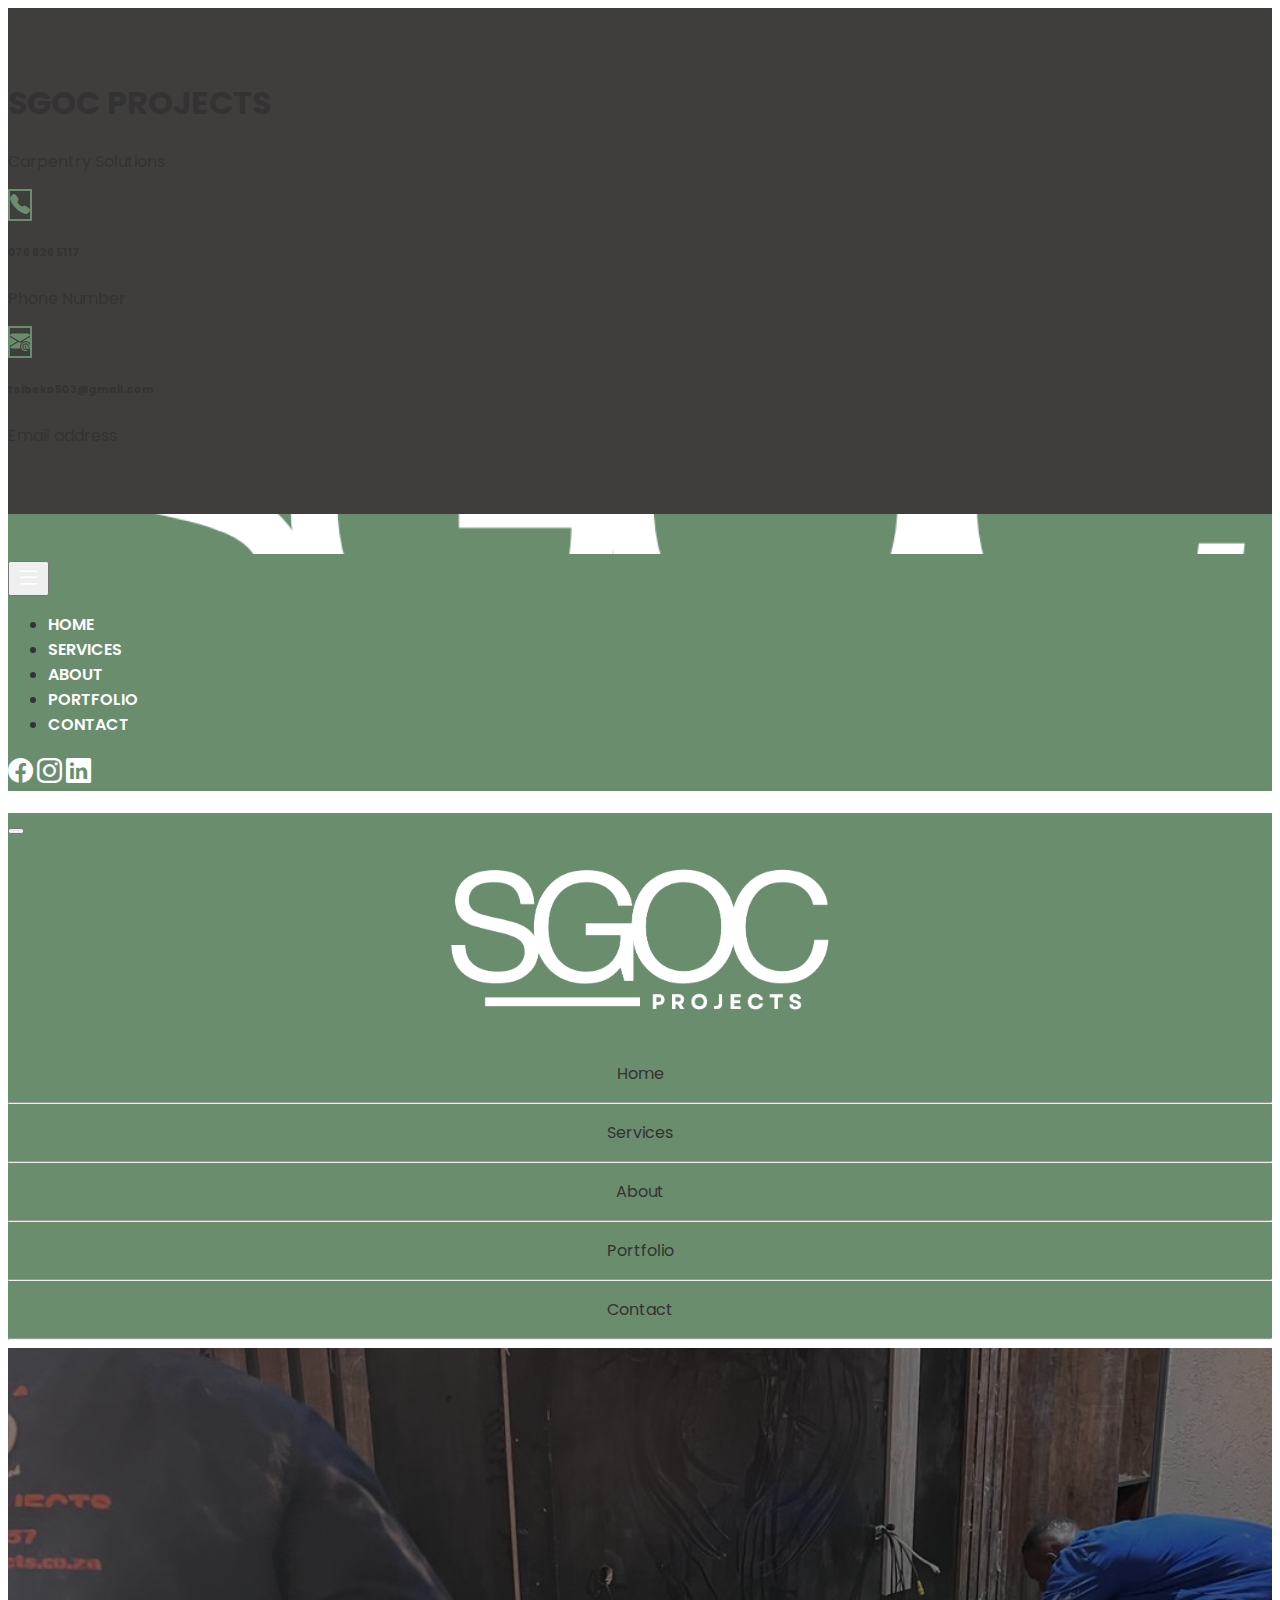
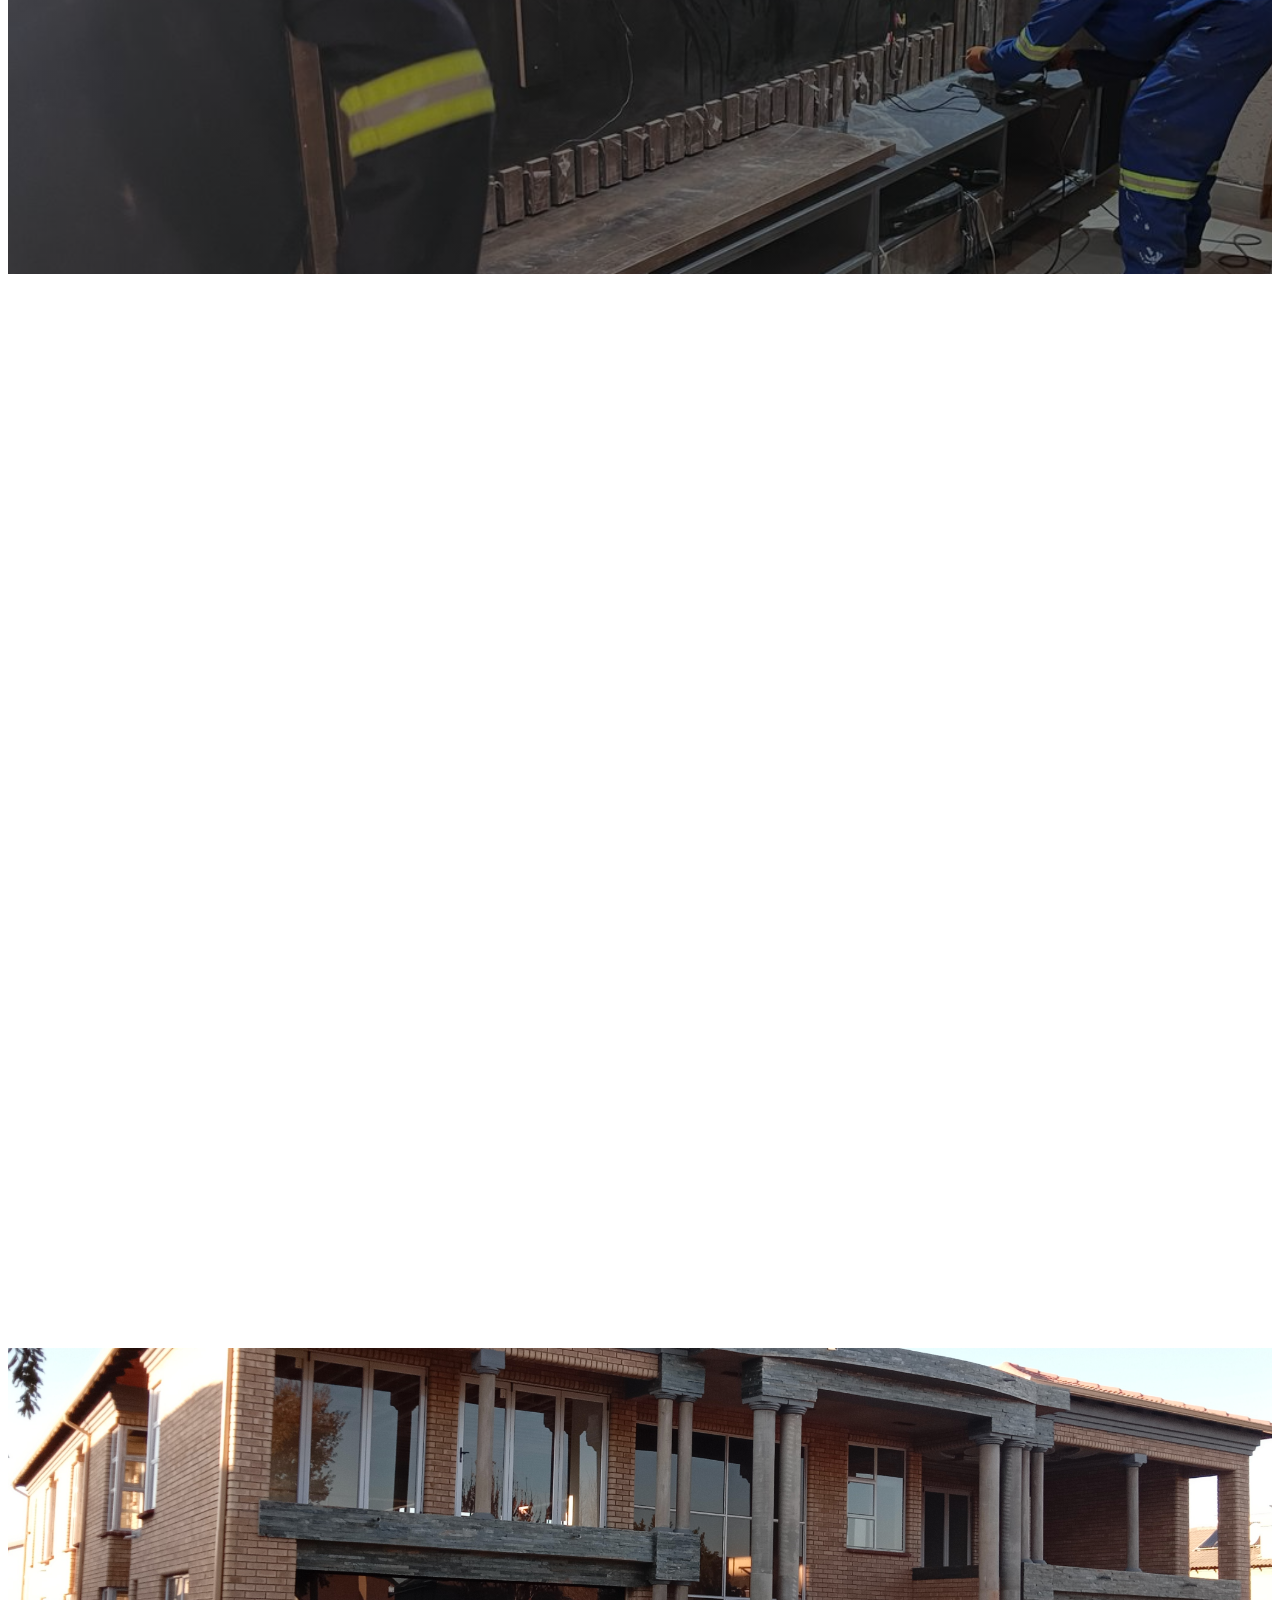
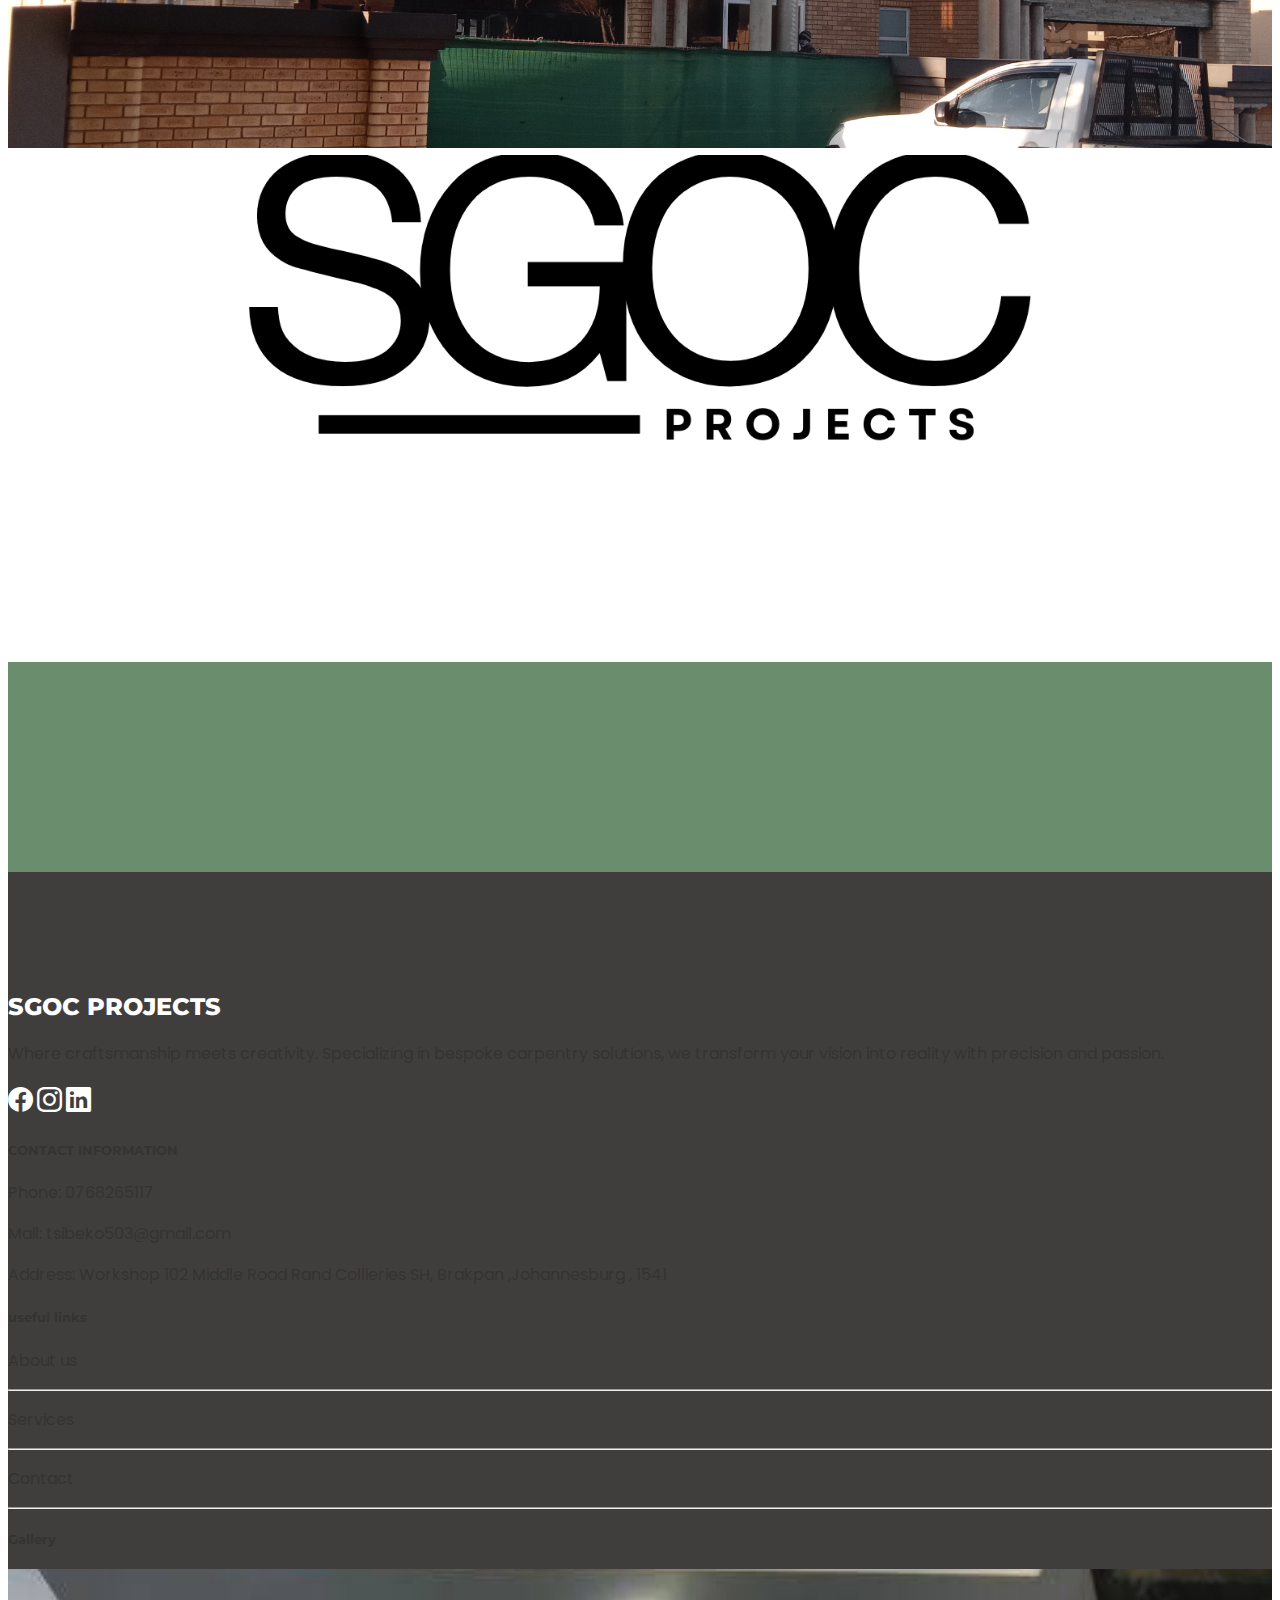
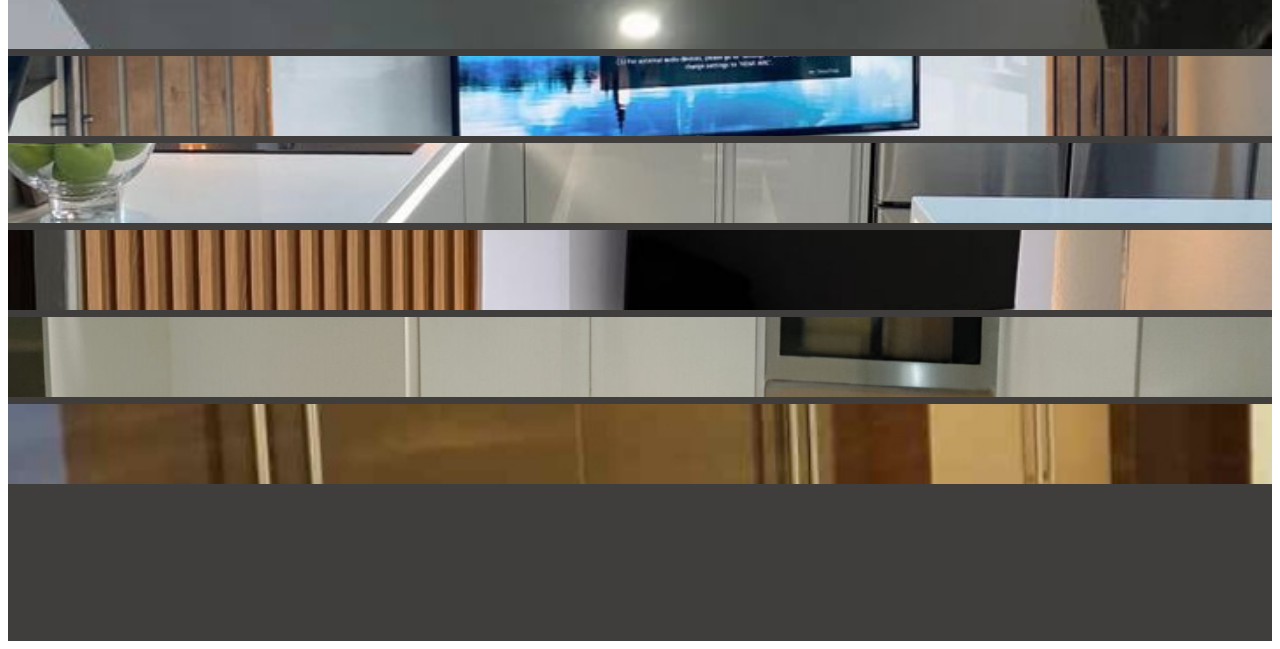
<file: about.html>
<!DOCTYPE html>
<html lang="en">
  <head>
    <!-- Required meta tags -->
    <meta charset="utf-8" />
    <meta name="viewport" content="width=device-width, initial-scale=1" />

    <!-- Bootstrap CSS -->
    <link
      href="https://cdn.jsdelivr.net/npm/bootstrap@5.1.3/dist/css/bootstrap.min.css"
      rel="stylesheet"
      integrity="sha384-1BmE4kWBq78iYhFldvKuhfTAU6auU8tT94WrHftjDbrCEXSU1oBoqyl2QvZ6jIW3"
      crossorigin="anonymous"
    />

    <!-- Montserrat Fonts  -->
    <link rel="preconnect" href="https://fonts.googleapis.com" />
    <link rel="preconnect" href="https://fonts.gstatic.com" crossorigin />
    <link
      href="https://fonts.googleapis.com/css2?family=Montserrat:ital,wght@0,100..900;1,100..900&display=swap"
      rel="stylesheet"
    />

    <!-- Poppins Font  -->
    <link rel="preconnect" href="https://fonts.googleapis.com" />
    <link rel="preconnect" href="https://fonts.gstatic.com" crossorigin />
    <link
      href="https://fonts.googleapis.com/css2?family=Poppins:ital,wght@0,100;0,200;0,300;0,400;0,500;0,600;0,700;0,800;0,900;1,100;1,200;1,300;1,400;1,500;1,600;1,700;1,800;1,900&display=swap"
      rel="stylesheet"
    />

    <!-- Bootstrap Icons  -->
    <link
      rel="stylesheet"
      href="https://cdn.jsdelivr.net/npm/bootstrap-icons@1.11.3/font/bootstrap-icons.min.css"
    />

    <!-- Google Icons  -->
    <link
      rel="stylesheet"
      href="https://fonts.googleapis.com/css2?family=Material+Symbols+Outlined:opsz,wght,FILL,GRAD@20..48,100..700,0..1,-50..200"
    />

    <!-- Main css  -->
    <link rel="stylesheet" href="assets/css/main.css" />

    <!-- About css  -->
    <link rel="stylesheet" href="assets/css/about.css" />

    <!-- Service css  -->
    <link rel="stylesheet" href="assets/css/services.css" />

    <!-- AOS animation  -->
    <link rel="stylesheet" href="https://unpkg.com/aos@next/dist/aos.css" />

    <title>SGOC PROJECTS</title>

    <style>
      .about_header {
        background-image: linear-gradient(
            rgba(0, 0, 0, 0.5),
            rgba(0, 0, 0, 0.5)
          ),
          url("assets/images/about_header.png");
        padding-top: 150px;
        padding-bottom: 150px;
        width: 100%;
        background-size: cover;
      }

      @media screen and (max-width: 576px) {
        .carousel_title {
          color: rgb(255, 255, 255);
          font-size: 30px;
          font-weight: 900;
          font-family: "Montserrat", sans-serif;
        }

        .about_header {
          padding-top: 80px;
          padding-bottom: 80px;
        }
      }
    </style>
  </head>
  <body>
    <!-- ======= Contact Info start  ======= -->
    <section class="contact_background d-none d-lg-block">
      <div class="container">
        <div class="row">
          <div class="col">
            <div>
              <h1 class="text-white fw-bold mb-0">SGOC PROJECTS</h1>
              <p class="text-white mb-0">Carpentry Solutions</p>
            </div>
          </div>
          <div class="col d-flex justify-content-end">
            <div class="d-flex align-items-center">
              <div class="d-flex">
                <div>
                  <i class="bi bi-telephone-fill contact_icon py-1 px-2"></i>
                </div>
                <div>
                  <h6 class="text-white mb-0">076 826 5117</h6>
                  <p class="text-light mb-0">Phone Number</p>
                </div>
              </div>
            </div>
          </div>
          <div class="col d-flex justify-content-end">
            <div class="d-flex align-items-center">
              <div class="d-flex">
                <div>
                  <i class="bi bi-envelope-at-fill contact_icon py-1 px-2"></i>
                </div>
                <div>
                  <h6 class="text-white mb-0">tsibeko503@gmail.com</h6>
                  <p class="text-light mb-0">Email address</p>
                </div>
              </div>
            </div>
          </div>
        </div>
      </div>
    </section>

    <!-- ======= Navbar start  ======= -->
    <section>
      <nav class="navbar navbar-expand-lg navbar-light navbar_background py-3">
        <div class="container">
          <a class="navbar-brand" href="index.html">
            <img
              src="assets/images/navbar_logo.png"
              alt=""
              class="navbar_logo_style"
            />
          </a>
          <button
            class="navbar-toggler"
            type="button"
            data-bs-toggle="offcanvas"
            data-bs-target="#offcanvasExample"
            aria-controls="offcanvasExample"
          >
            <i class="bi bi-list menu_icon"></i>
          </button>
          <div class="collapse navbar-collapse" id="navbarSupportedContent">
            <ul class="navbar-nav me-auto mb-2 mb-lg-0">
              <li class="nav-item">
                <a class="nav-link active" aria-current="page" href="index.html"
                  >HOME</a
                >
              </li>
              <li class="nav-item">
                <a class="nav-link" href="services.html">SERVICES</a>
              </li>
              <li class="nav-item">
                <a class="nav-link" href="about.html">ABOUT</a>
              </li>
              <li class="nav-item">
                <a class="nav-link" href="portfolio.html">PORTFOLIO</a>
              </li>
              <li class="nav-item">
                <a class="nav-link" href="contact.html">CONTACT</a>
              </li>
            </ul>
            <div class="d-flex">
              <i class="bi bi-facebook navbar_icon"></i>
              <i class="bi bi-instagram navbar_icon mx-4"></i>
              <i class="bi bi-linkedin navbar_icon"></i>
            </div>
          </div>
        </div>
      </nav>
    </section>

    <!-- ======= Navbar Menu Offcanvas Start  ======= -->
    <div
      class="offcanvas offcanvas-start"
      tabindex="-1"
      id="offcanvasExample"
      aria-labelledby="offcanvasExampleLabel"
    >
      <div class="offcanvas-header">
        <h5 class="offcanvas-title" id="offcanvasExampleLabel"></h5>
        <button
          type="button"
          class="btn-close text-reset"
          data-bs-dismiss="offcanvas"
          aria-label="Close"
        ></button>
      </div>
      <div class="offcanvas-body">
        <center>
          <img
            src="assets/images/logo_white_no_bg.png"
            alt=""
            class="offcanvas_logo mb-4"
          />

          <a href="index.html">
            <p class="text-light">Home</p>
          </a>
          <hr class="text-light" />
          <a href="services.html">
            <p class="text-light">Services</p>
          </a>
          <hr class="text-light" />
          <a href="about.html">
            <p class="text-light">About</p>
          </a>
          <hr class="text-light" />
          <a href="portfolio.html">
            <p class="text-light">Portfolio</p>
          </a>
          <hr class="text-light" />
          <a href="contact.html">
            <p class="text-light">Contact</p>
          </a>
          <hr class="text-light" />
        </center>
      </div>
    </div>

    <!-- ======= Page Header  ======= -->
    <section class="about_header">
      <div class="container overflow_content">
        <center>
          <h3
            class="carousel_title text-uppercase"
            data-aos="fade-right"
            data-aos-delay="50"
            data-aos-duration="1000"
          >
            about us
          </h3>
        </center>
      </div>
    </section>

    <!-- ======= About start ======= -->
    <section class="container mt-5">
      <div class="row overflow_content">
        <div class="col-12 col-lg-6 mb-4">
          <button
            type="button"
            class="btn features_btn border-2 px-4 py-3 rounded-0 mb-4 text-uppercase fw-bold"
            data-aos="fade-up"
            data-aos-delay="50"
            data-aos-duration="1000"
          >
            introduction
          </button>
          <h1
            class="fw-bold mb-4 text-uppercase"
            data-aos="fade-up"
            data-aos-delay="50"
            data-aos-duration="1200"
          >
            How we became best among others?
          </h1>
          <p data-aos="fade-up" data-aos-delay="50" data-aos-duration="1100">
            Nestled in the heart of Johannesburg's East Rand, SGOC Projects is
            your premier destination for bespoke carpentry solutions. We
            specialize in custom kitchen units, wardrobes, TV stands, ceilings,
            and floors, blending traditional craftsmanship with modern
            innovation. Our dedicated team of artisans is committed to exceeding
            your expectations and bringing your unique vision to life with
            precision and passion.
          </p>
        </div>
        <!-- end item  -->
        <div class="col-12 col-lg-6 mb-4">
          <h5
            class="fw-bold mb-4"
            data-aos="fade-up"
            data-aos-delay="50"
            data-aos-duration="1200"
          >
            "Our commitment to quality and creativity drives us to transform
            spaces and create lasting impressions."
          </h5>
          <h5
            class="ceo_statement fw-bold mb-3"
            data-aos="fade-up"
            data-aos-delay="50"
            data-aos-duration="1200"
          >
            CEO, SGOC Projects
          </h5>
          <p data-aos="fade-up" data-aos-delay="50" data-aos-duration="1200">
            - Our team of skilled artisans uses the finest materials and
            techniques to deliver exceptional carpentry solutions.
          </p>
          <p data-aos="fade-up" data-aos-delay="50" data-aos-duration="1200">
            - We offer custom-designed pieces that meet your specific needs and
            preferences, ensuring a perfect fit for your space.
          </p>
          <p data-aos="fade-up" data-aos-delay="50" data-aos-duration="1200">
            - We prioritize your satisfaction with every project, providing
            exceptional service from consultation to installation.
          </p>
        </div>
      </div>
    </section>

    <!-- ======= Goals ======= -->
    <section class="container my-5">
      <div class="row overflow_content">
        <div
          class="col-12 col-md-4 mb-5"
          data-aos="fade-right"
          data-aos-delay="50"
          data-aos-duration="1200"
        >
          <div class="goal_card h-100 shadow px-3 py-5">
            <center>
              <div class="goals_circle mb-4">
                <div class="material-symbols-outlined goals_icon">
                  approval_delegation
                </div>
              </div>
              <h5 class="text-bold text-uppercase goals_title">our mission</h5>
              <p>
                To provide high-quality, bespoke carpentry solutions that blend
                traditional craftsmanship with modern innovation, exceeding our
                clients' expectations with every project.
              </p>
            </center>
          </div>
        </div>
        <!-- end item  -->
        <div
          class="col-12 col-md-4 mb-5"
          data-aos="fade-right"
          data-aos-delay="50"
          data-aos-duration="1200"
        >
          <div class="goal_card h-100 shadow px-3 py-5">
            <center>
              <div class="goals_circle mb-4">
                <div class="material-symbols-outlined goals_icon">
                  emoji_objects
                </div>
              </div>
              <h5 class="text-bold text-uppercase goals_title">our vision</h5>
              <p>
                To be the leading provider of custom carpentry solutions in
                Johannesburg and beyond, known for our dedication to quality,
                creativity, and customer satisfaction.
              </p>
            </center>
          </div>
        </div>
        <!-- end item  -->
        <div
          class="col-12 col-md-4 mb-5"
          data-aos="fade-right"
          data-aos-delay="50"
          data-aos-duration="1200"
        >
          <div class="goal_card h-100 shadow px-3 py-5">
            <center>
              <div class="goals_circle mb-4">
                <div class="material-symbols-outlined goals_icon">verified</div>
              </div>
              <h5 class="text-bold text-uppercase goals_title">our values</h5>
              <p>
                We uphold the highest standards of quality craftsmanship,
                tailoring our services to meet each client's unique needs and
                preferences. By combining traditional artistry with modern
                innovation, we stay ahead of trends and ensure excellence at
                every stage of our projects, from consultation to installation.
              </p>
            </center>
          </div>
        </div>
        <!-- end item  -->
      </div>
    </section>

    <!-- ======= Pictures ======= -->
    <section class="container my-5">
      <div class="row">
        <div class="col-12 col-md-6 order-md-2">
          <img
            src="assets/images/about_image02.jpg"
            alt=""
            class="about_logo"
          />
        </div>
        <div class="col-12 col-md-6 order-md-1">
          <img
            src="assets/images/logo-08.png"
            alt=""
            class="about_logo shadow"
          />
        </div>
      </div>
    </section>

    <!-- ======= Newsletter Start ======= -->
    <section class="container" style="margin-top: 100px">
      <div class="newsletter_container p-5">
        <div class="row overflow_content">
          <div class="col-12 col-lg-6 mb-3">
            <h2
              class="banner_white_title text-light"
              data-aos="fade-up"
              data-aos-delay="50"
              data-aos-duration="1000"
            >
              SUBSCRIBE NEWSLETTER
            </h2>
            <p
              class="mb-0 text-light"
              data-aos="fade-up"
              data-aos-delay="50"
              data-aos-duration="1000"
            >
              Join our newsletter to receive the latest updates, special offers,
              and design inspirations straight to your inbox. Don't miss out on
              the opportunity to stay connected with Johannesburg's premier
              carpentry solutions provider.
            </p>
          </div>
          <div class="col-12 col-lg-6 mb-3">
            <div class="row">
              <div class="col-12 col-lg-6">
                <div
                  class="form-floating mb-3"
                  data-aos="fade-up"
                  data-aos-delay="50"
                  data-aos-duration="1000"
                >
                  <input
                    type="text"
                    class="form-control"
                    id="floatingInput"
                    placeholder="Your Name"
                  />
                  <label for="floatingInput">Your Name</label>
                </div>
              </div>
              <div class="col-12 col-lg-6">
                <div
                  class="form-floating mb-3"
                  data-aos="fade-up"
                  data-aos-delay="50"
                  data-aos-duration="1000"
                >
                  <input
                    type="email"
                    class="form-control"
                    id="floatingInput"
                    placeholder="name@example.com"
                  />
                  <label for="floatingInput">Email address</label>
                </div>
              </div>
            </div>
            <button
              type="button"
              class="btn btn-outline-light w-100 py-3 fw-bold"
              data-aos="fade-up"
              data-aos-delay="50"
              data-aos-duration="1000"
            >
              SUBSCRIBE NOW
            </button>
          </div>
        </div>
      </div>
    </section>

    <!-- ======= Footer Start ======= -->
    <section class="footer_container">
      <div class="container">
        <div class="row">
          <div class="col-12 col-lg-3 mb-5">
            <h2 class="banner_white_title text-white">SGOC PROJECTS</h2>
            <p class="mb-3 text-white">
              Where craftsmanship meets creativity. Specializing in bespoke
              carpentry solutions, we transform your vision into reality with
              precision and passion.
            </p>
            <div class="d-flex">
              <i class="bi bi-facebook navbar_icon"></i>
              <i class="bi bi-instagram navbar_icon mx-4"></i>
              <i class="bi bi-linkedin navbar_icon"></i>
            </div>
          </div>
          <!-- end item  -->
          <div class="col-12 col-lg-3 mb-5">
            <h5 class="portfolio_headings text-light mb-4 align-bottom">
              CONTACT INFORMATION
            </h5>
            <p class="text-light">Phone: 0768265117</p>
            <p class="text-light">Mail: tsibeko503@gmail.com</p>
            <p class="text-light">
              Address: Workshop 102 Middle Road Rand Collieries SH, Brakpan
              ,Johannesburg , 1541
            </p>
          </div>
          <!-- end item  -->
          <div class="col-12 col-lg-3 mb-5">
            <h5
              class="portfolio_headings text-light mb-4 align-bottom text-uppercase"
            >
              useful links
            </h5>
            <a href="about.html">
              <p class="text-light">About us</p>
            </a>
            <hr class="text-light" />
            <a href="services.html">
              <p class="text-light">Services</p>
            </a>
            <hr class="text-light" />
            <a href="contact.html">
              <p class="text-light">Contact</p>
            </a>
            <hr class="text-light" />
          </div>
          <div class="col-12 col-lg-3 mb-5">
            <h5
              class="portfolio_headings text-light mb-4 align-bottom text-uppercase"
            >
              Gallery
            </h5>
            <div class="row">
              <div class="col-4 mb-2">
                <img
                  src="assets/images/gallery01.jpeg"
                  alt=""
                  class="footer_images"
                />
              </div>
              <!-- end image  -->
              <div class="col-4 mb-2">
                <img
                  src="assets/images/gallery02.jpg"
                  alt=""
                  class="footer_images"
                />
              </div>
              <!-- end image  -->
              <div class="col-4 mb-2">
                <img
                  src="assets/images/gallery03.jpeg"
                  alt=""
                  class="footer_images"
                />
              </div>
              <!-- end image  -->
              <div class="col-4 mb-2">
                <img
                  src="assets/images/gallery04.jpg"
                  alt=""
                  class="footer_images"
                />
              </div>
              <!-- end image  -->
              <div class="col-4 mb-2">
                <img
                  src="assets/images/gallery05.jpeg"
                  alt=""
                  class="footer_images"
                />
              </div>
              <!-- end image  -->
              <div class="col-4 mb-2">
                <img
                  src="assets/images/gallery06.jpg"
                  alt=""
                  class="footer_images"
                />
              </div>
              <!-- end image  -->
            </div>
          </div>
        </div>
      </div>
    </section>

    <!-- Option 1: Bootstrap Bundle with Popper -->
    <script
      src="https://cdn.jsdelivr.net/npm/bootstrap@5.1.3/dist/js/bootstrap.bundle.min.js"
      integrity="sha384-ka7Sk0Gln4gmtz2MlQnikT1wXgYsOg+OMhuP+IlRH9sENBO0LRn5q+8nbTov4+1p"
      crossorigin="anonymous"
    ></script>

    <!-- Animation Scripts start  -->
    <script src="https://unpkg.com/aos@next/dist/aos.js"></script>
    <script>
      AOS.init();
    </script>
    <!-- Animation Scripts end  -->
  </body>
</html>
</file>
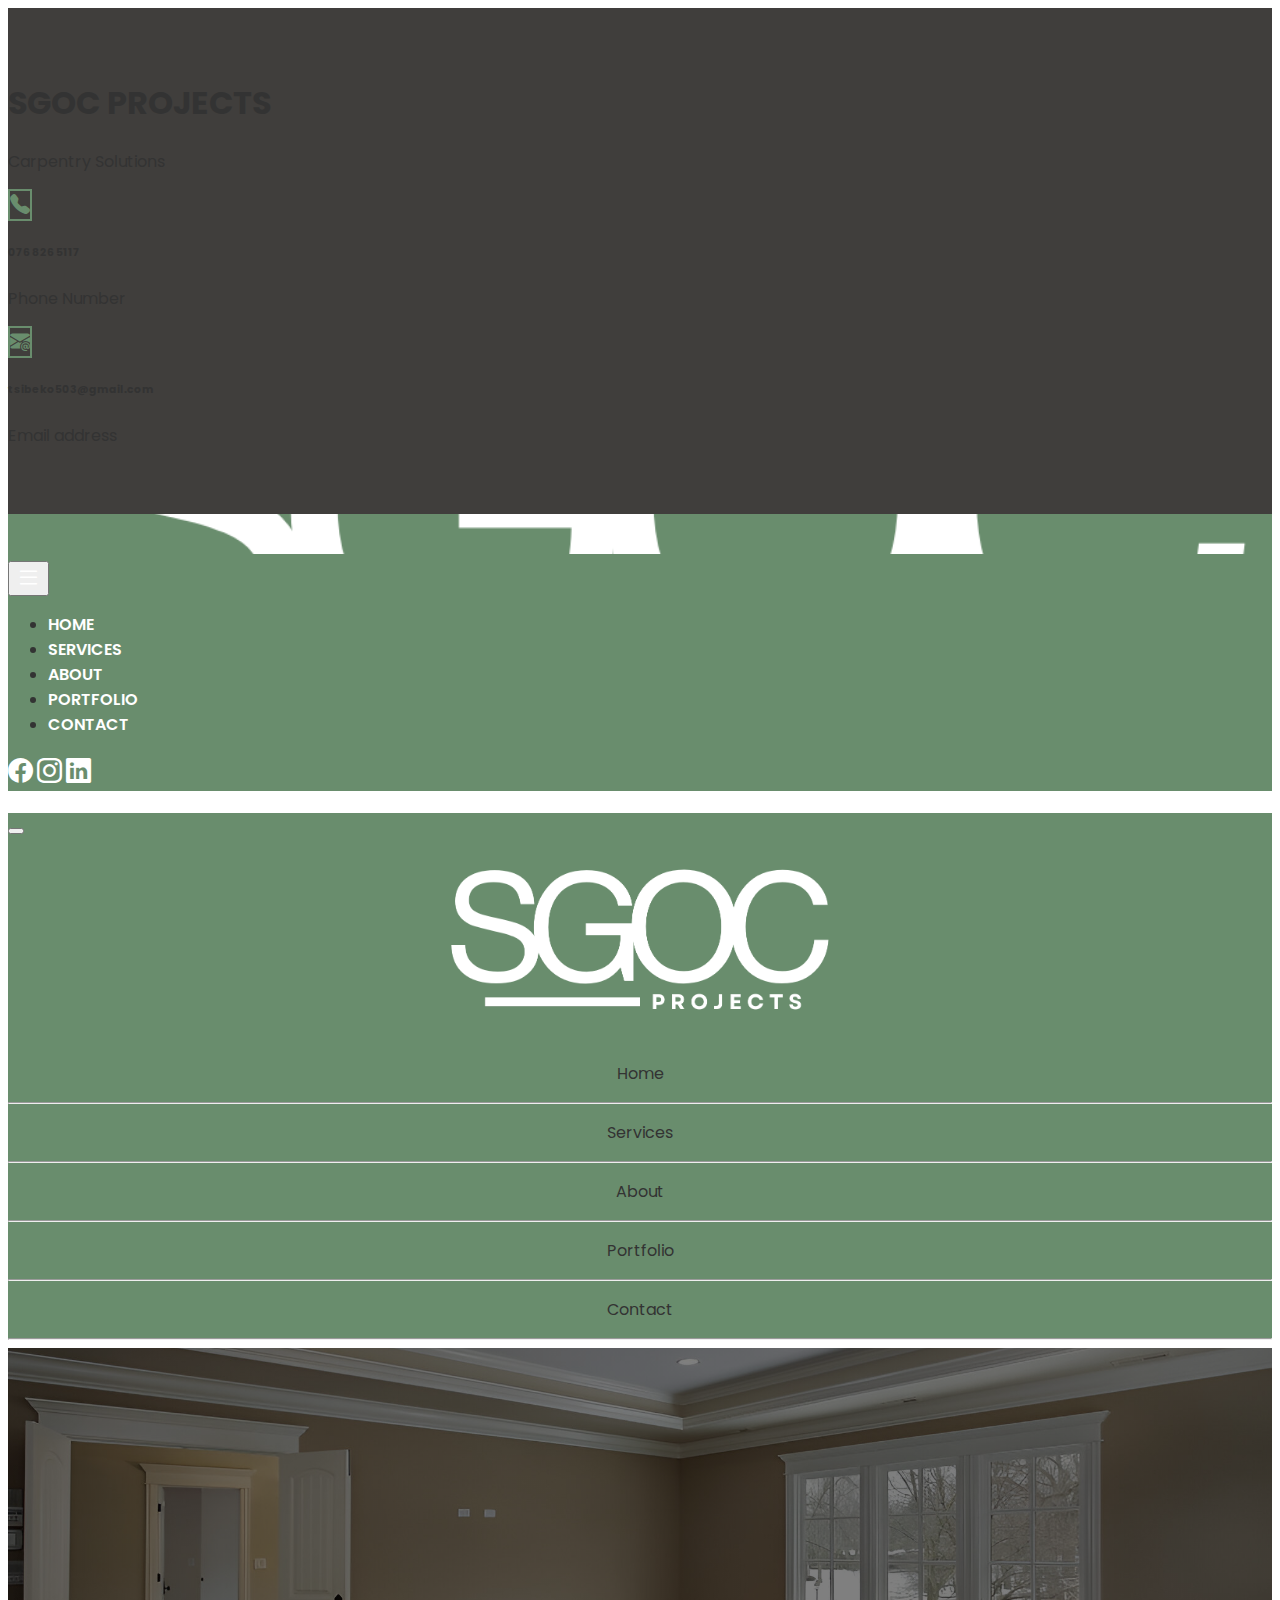
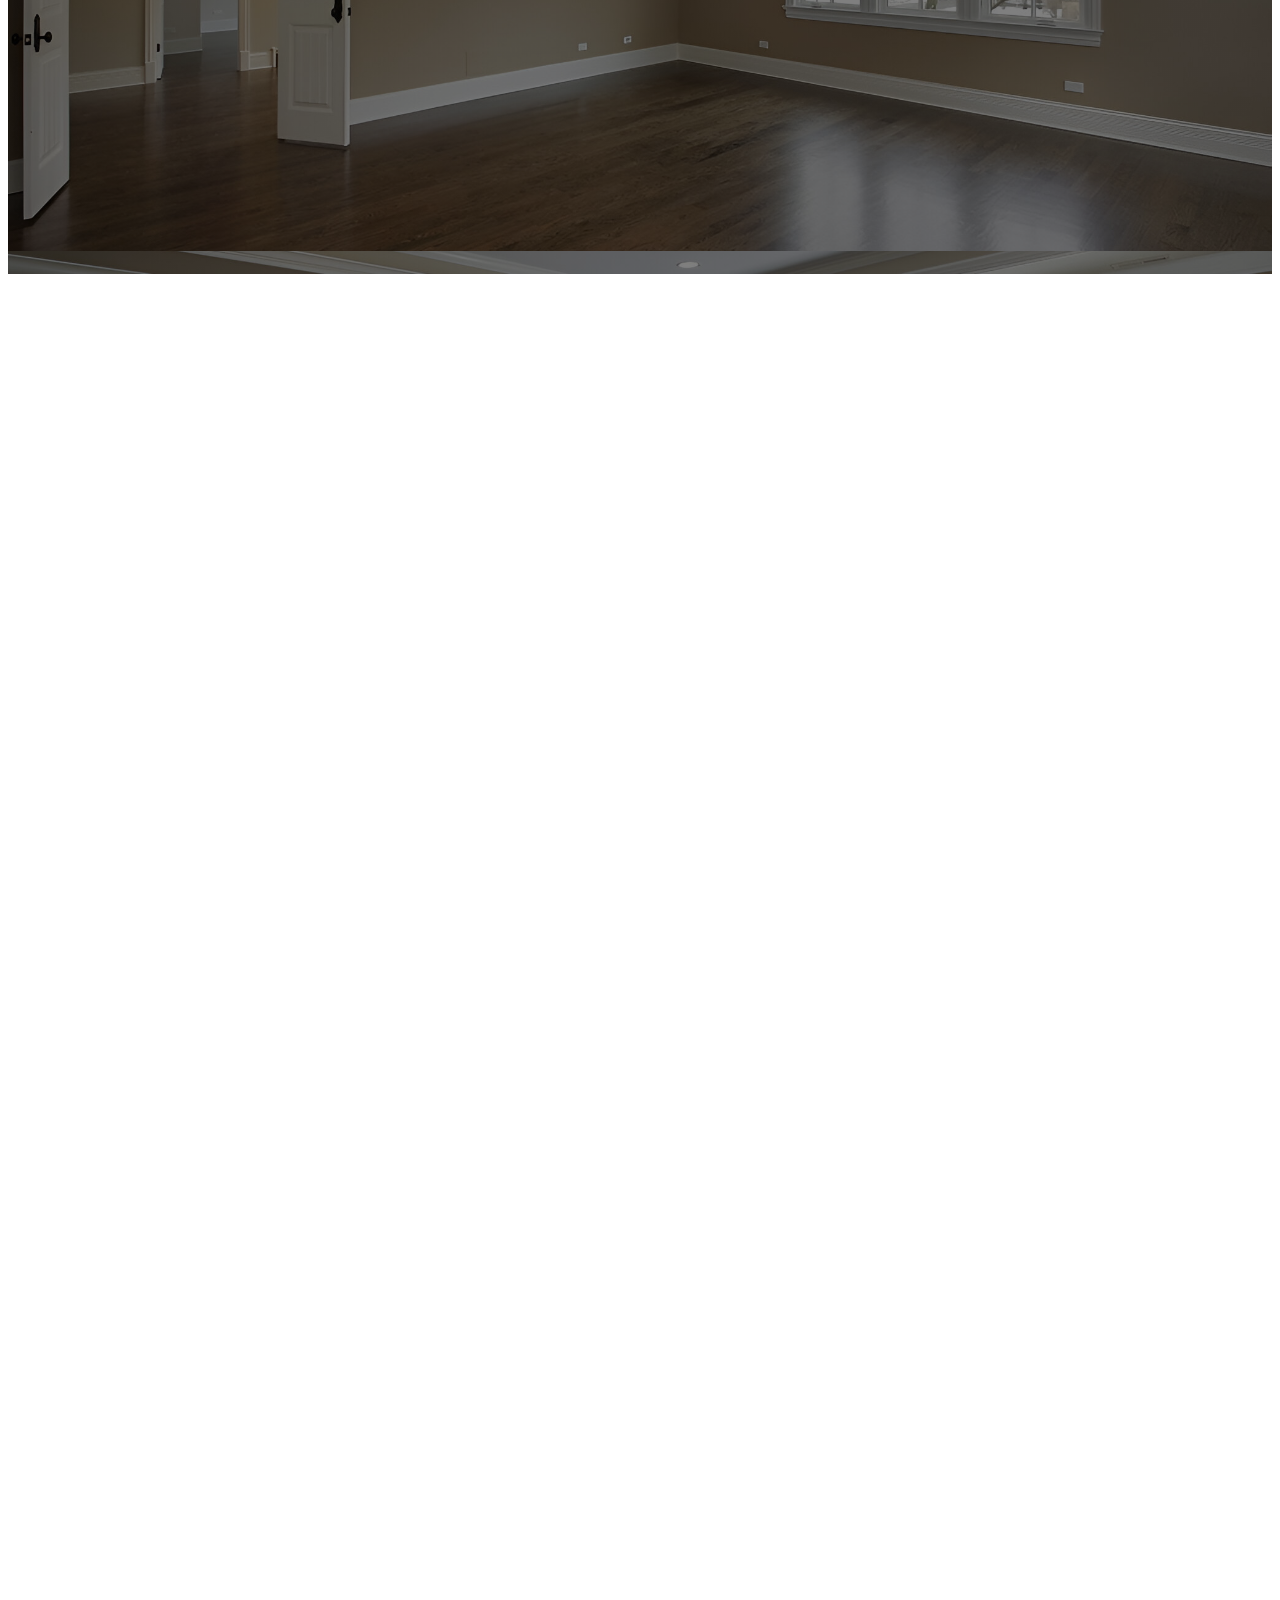
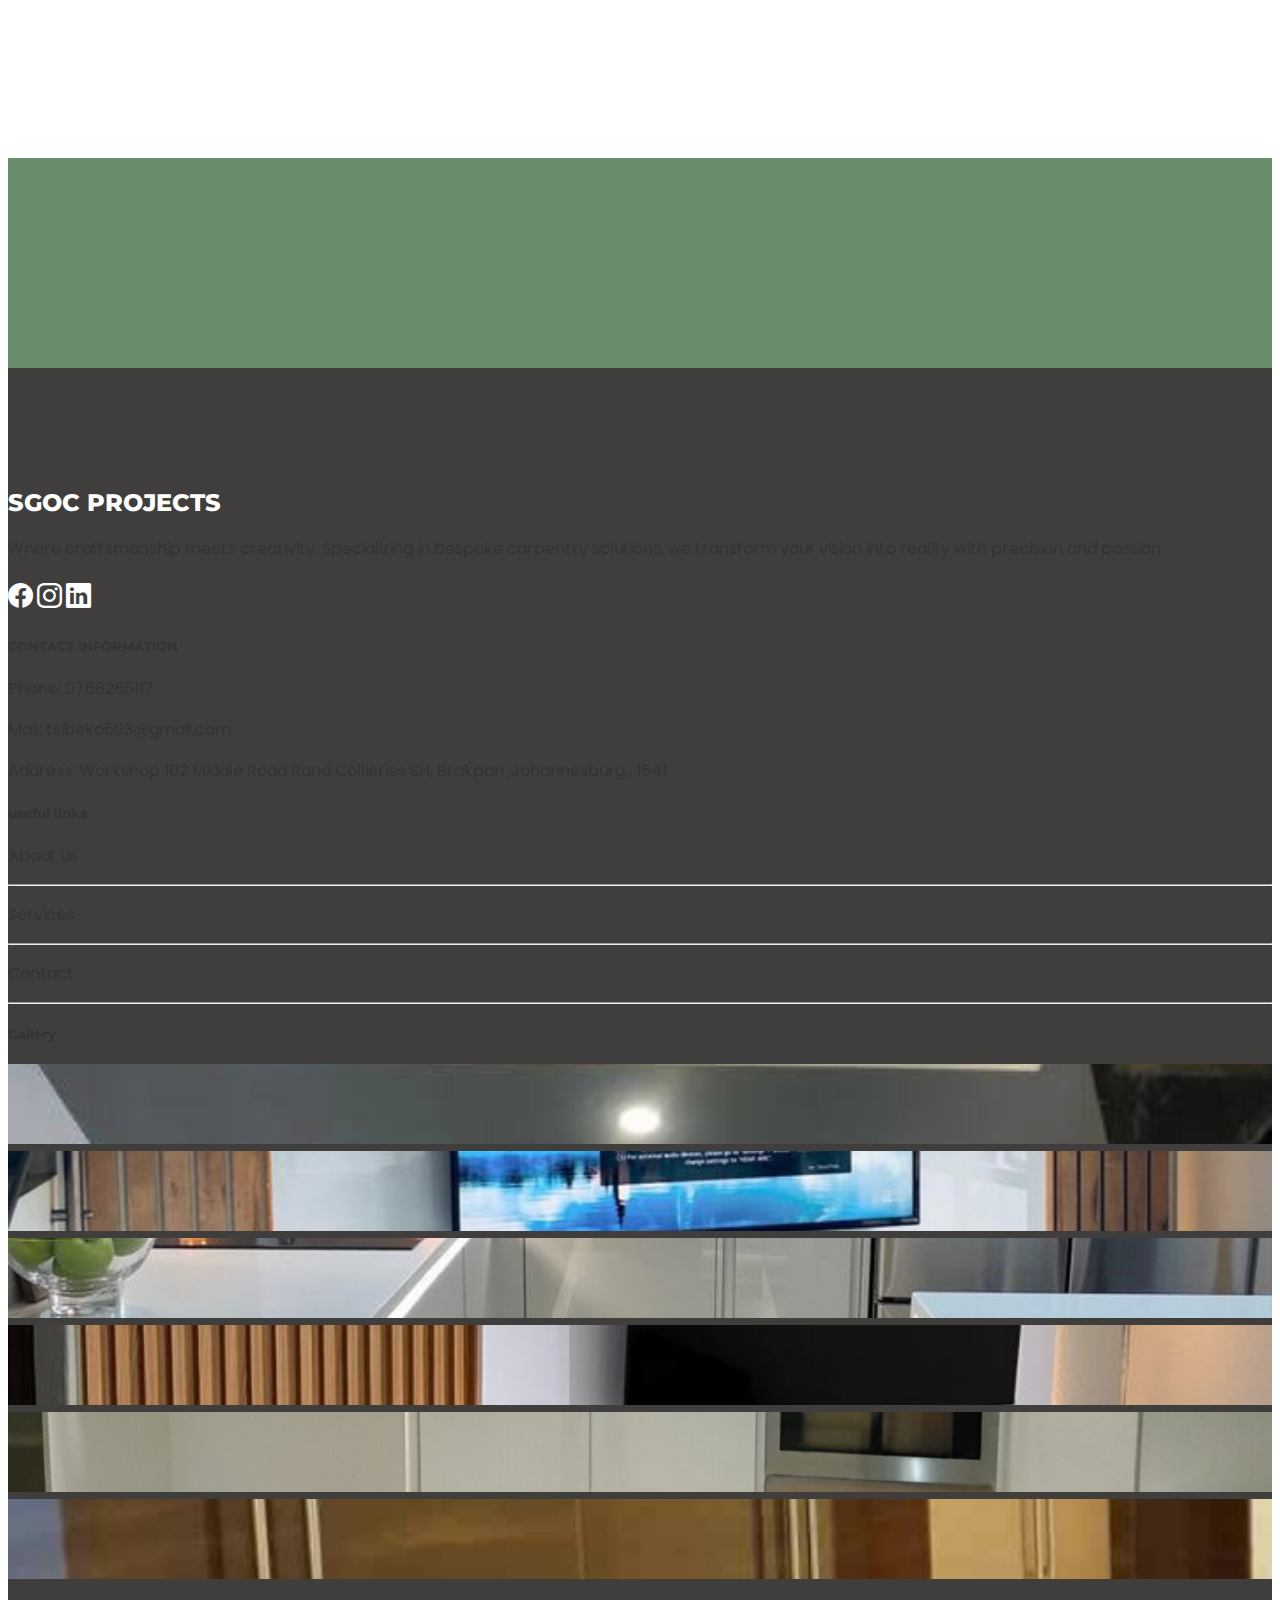
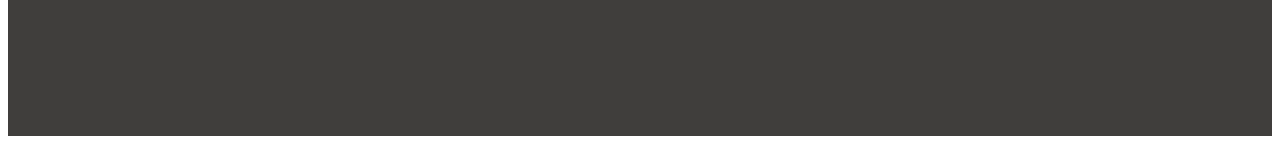
<file: contact.html>
<!DOCTYPE html>
<html lang="en">
  <head>
    <!-- Required meta tags -->
    <meta charset="utf-8" />
    <meta name="viewport" content="width=device-width, initial-scale=1" />

    <!-- Bootstrap CSS -->
    <link
      href="https://cdn.jsdelivr.net/npm/bootstrap@5.1.3/dist/css/bootstrap.min.css"
      rel="stylesheet"
      integrity="sha384-1BmE4kWBq78iYhFldvKuhfTAU6auU8tT94WrHftjDbrCEXSU1oBoqyl2QvZ6jIW3"
      crossorigin="anonymous"
    />

    <!-- Montserrat Fonts  -->
    <link rel="preconnect" href="https://fonts.googleapis.com" />
    <link rel="preconnect" href="https://fonts.gstatic.com" crossorigin />
    <link
      href="https://fonts.googleapis.com/css2?family=Montserrat:ital,wght@0,100..900;1,100..900&display=swap"
      rel="stylesheet"
    />

    <!-- Poppins Font  -->
    <link rel="preconnect" href="https://fonts.googleapis.com" />
    <link rel="preconnect" href="https://fonts.gstatic.com" crossorigin />
    <link
      href="https://fonts.googleapis.com/css2?family=Poppins:ital,wght@0,100;0,200;0,300;0,400;0,500;0,600;0,700;0,800;0,900;1,100;1,200;1,300;1,400;1,500;1,600;1,700;1,800;1,900&display=swap"
      rel="stylesheet"
    />

    <!-- Bootstrap Icons  -->
    <link
      rel="stylesheet"
      href="https://cdn.jsdelivr.net/npm/bootstrap-icons@1.11.3/font/bootstrap-icons.min.css"
    />

    <!-- Google Icons  -->
    <link
      rel="stylesheet"
      href="https://fonts.googleapis.com/css2?family=Material+Symbols+Outlined:opsz,wght,FILL,GRAD@20..48,100..700,0..1,-50..200"
    />

    <!-- Main css  -->
    <link rel="stylesheet" href="assets/css/main.css" />

    <!-- About css  -->
    <link rel="stylesheet" href="assets/css/about.css" />

    <!-- Service css  -->
    <link rel="stylesheet" href="assets/css/services.css" />

    <!-- Portfolio css  -->
    <link rel="stylesheet" href="assets/css/portfolio.css" />

    <!-- Contact css  -->
    <link rel="stylesheet" href="assets/css/contact.css" />

    <!-- AOS animation  -->
    <link rel="stylesheet" href="https://unpkg.com/aos@next/dist/aos.css" />

    <title>SGOC PROJECTS</title>

    <style>
      .header_contact {
        background-image: linear-gradient(
            rgba(0, 0, 0, 0.5),
            rgba(0, 0, 0, 0.5)
          ),
          url("assets/images/contact_header.png");
        padding-top: 150px;
        padding-bottom: 150px;
        width: 100%;
        background-size: contain;
        background-repeat: repeat;
      }

      @media screen and (max-width: 576px) {
        .carousel_title {
          color: rgb(255, 255, 255);
          font-size: 30px;
          font-weight: 900;
          font-family: "Montserrat", sans-serif;
        }

        .header_contact {
          padding-top: 80px;
          padding-bottom: 80px;
        }
      }
    </style>
  </head>
  <body>
    <!-- ======= Contact Info start  ======= -->
    <section class="contact_background d-none d-lg-block">
      <div class="container">
        <div class="row">
          <div class="col">
            <div>
              <h1 class="text-white fw-bold mb-0">SGOC PROJECTS</h1>
              <p class="text-white mb-0">Carpentry Solutions</p>
            </div>
          </div>
          <div class="col d-flex justify-content-end">
            <div class="d-flex align-items-center">
              <div class="d-flex">
                <div>
                  <i class="bi bi-telephone-fill contact_icon py-1 px-2"></i>
                </div>
                <div>
                  <h6 class="text-white mb-0">076 826 5117</h6>
                  <p class="text-light mb-0">Phone Number</p>
                </div>
              </div>
            </div>
          </div>
          <div class="col d-flex justify-content-end">
            <div class="d-flex align-items-center">
              <div class="d-flex">
                <div>
                  <i class="bi bi-envelope-at-fill contact_icon py-1 px-2"></i>
                </div>
                <div>
                  <h6 class="text-white mb-0">tsibeko503@gmail.com</h6>
                  <p class="text-light mb-0">Email address</p>
                </div>
              </div>
            </div>
          </div>
        </div>
      </div>
    </section>

    <!-- ======= Navbar start  ======= -->
    <section>
      <nav class="navbar navbar-expand-lg navbar-light navbar_background py-3">
        <div class="container">
          <a class="navbar-brand" href="index.html">
            <img
              src="assets/images/navbar_logo.png"
              alt=""
              class="navbar_logo_style"
            />
          </a>
          <button
            class="navbar-toggler"
            type="button"
            data-bs-toggle="offcanvas"
            data-bs-target="#offcanvasExample"
            aria-controls="offcanvasExample"
          >
            <i class="bi bi-list menu_icon"></i>
          </button>
          <div class="collapse navbar-collapse" id="navbarSupportedContent">
            <ul class="navbar-nav me-auto mb-2 mb-lg-0">
              <li class="nav-item">
                <a class="nav-link active" aria-current="page" href="index.html"
                  >HOME</a
                >
              </li>
              <li class="nav-item">
                <a class="nav-link" href="services.html">SERVICES</a>
              </li>
              <li class="nav-item">
                <a class="nav-link" href="about.html">ABOUT</a>
              </li>
              <li class="nav-item">
                <a class="nav-link" href="portfolio.html">PORTFOLIO</a>
              </li>
              <li class="nav-item">
                <a class="nav-link" href="contact.html">CONTACT</a>
              </li>
            </ul>
            <div class="d-flex">
              <i class="bi bi-facebook navbar_icon"></i>
              <i class="bi bi-instagram navbar_icon mx-4"></i>
              <i class="bi bi-linkedin navbar_icon"></i>
            </div>
          </div>
        </div>
      </nav>
    </section>

    <!-- ======= Navbar Menu Offcanvas Start  ======= -->
    <div
      class="offcanvas offcanvas-start"
      tabindex="-1"
      id="offcanvasExample"
      aria-labelledby="offcanvasExampleLabel"
    >
      <div class="offcanvas-header">
        <h5 class="offcanvas-title" id="offcanvasExampleLabel"></h5>
        <button
          type="button"
          class="btn-close text-reset"
          data-bs-dismiss="offcanvas"
          aria-label="Close"
        ></button>
      </div>
      <div class="offcanvas-body">
        <center>
          <img
            src="assets/images/logo_white_no_bg.png"
            alt=""
            class="offcanvas_logo mb-4"
          />

          <a href="index.html">
            <p class="text-light">Home</p>
          </a>
          <hr class="text-light" />
          <a href="services.html">
            <p class="text-light">Services</p>
          </a>
          <hr class="text-light" />
          <a href="about.html">
            <p class="text-light">About</p>
          </a>
          <hr class="text-light" />
          <a href="portfolio.html">
            <p class="text-light">Portfolio</p>
          </a>
          <hr class="text-light" />
          <a href="contact.html">
            <p class="text-light">Contact</p>
          </a>
          <hr class="text-light" />
        </center>
      </div>
    </div>

    <!-- ======= Page Header  ======= -->
    <section class="header_contact">
      <div class="container overflow_content">
        <center>
          <h3
            class="carousel_title text-uppercase"
            data-aos="fade-right"
            data-aos-delay="50"
            data-aos-duration="1000"
          >
            contact us
          </h3>
        </center>
      </div>
    </section>

    <!-- ======= Contact Form Start  ======= -->
    <section class="container mt-5">
      <div class="row overflow_content">
        <div
          class="col-12 col-lg-6 mb-4"
          data-aos="zoom-in"
          data-aos-delay="50"
          data-aos-duration="1000"
        >
          <img
            src="assets/images/contact_image01.jpg"
            alt=""
            class="contact_image h-100"
          />
        </div>
        <!-- end item  -->
        <div
          class="col-12 col-lg-6 mb-4"
          data-aos="zoom-in"
          data-aos-delay="50"
          data-aos-duration="1000"
        >
          <div class="service_contact_card p-4 shadow h-100">
            <center>
              <h4 class="text-uppercase fw-bold service_contact_bg p-3 mb-4">
                Get free consultation
              </h4>
            </center>

            <form>
              <div class="form-floating mb-3">
                <input
                  type="text"
                  class="form-control rounded-0"
                  id="floatingInput"
                  placeholder="Your Name"
                />
                <label for="floatingInput">Your Name</label>
              </div>
              <!-- end input  -->
              <div class="form-floating mb-3">
                <input
                  type="email"
                  class="form-control rounded-0"
                  id="floatingInput"
                  placeholder="Your Email"
                />
                <label for="floatingInput">Your Email</label>
              </div>
              <!-- end input  -->
              <div class="form-floating mb-3">
                <input
                  type="text"
                  class="form-control rounded-0"
                  id="floatingInput"
                  placeholder="Your Number"
                />
                <label for="floatingInput">Your Number</label>
              </div>
              <!-- end input  -->
              <div class="form-floating">
                <textarea
                  class="form-control rounded-0"
                  placeholder="Enter your message here"
                  id="floatingTextarea2"
                  style="height: 100px"
                ></textarea>
                <label for="floatingTextarea2">Message</label>
              </div>
              <!-- end input  -->
              <button
                type="button"
                class="btn quote_btn fw-bold text-uppercase px-5 rounded-0 mt-4 py-3"
              >
                get a quote
              </button>
            </form>
          </div>
        </div>
      </div>
    </section>

    <!-- ======= Location Start  ======= -->
    <section class="container" style="margin-top: 50px">
      <div class="row overflow_content">
        <div
          class="col-12 col-md-6 col-lg-3 my-5"
          data-aos="fade-up"
          data-aos-delay="50"
          data-aos-duration="1000"
        >
          <div class="location_card h-100 bg-white shadow p-3">
            <div class="mb-3">
              <span
                class="material-symbols-outlined p-2 location_icon green_location"
              >
                pin_drop
              </span>
            </div>
            <h5 class="location_title mb-3 text-uppercase">Our location</h5>
            <p>
              Workshop 102 Middle Road Rand Collieries SH, Brakpan ,Johannesburg
              , 1541
            </p>
          </div>
        </div>
        <!-- end item  -->
        <div
          class="col-12 col-md-6 col-lg-3 my-5"
          data-aos="fade-up"
          data-aos-delay="50"
          data-aos-duration="1000"
        >
          <div class="location_card h-100 bg-white shadow p-3">
            <div class="mb-3">
              <span
                class="material-symbols-outlined p-2 location_icon dark_location"
              >
                schedule
              </span>
            </div>
            <h5 class="location_title mb-3 text-uppercase">Working time</h5>
            <p>Mon-Fri : 7AM-5PM</p>
            <p>Sat 9AM-3PM</p>
          </div>
        </div>
        <!-- end item  -->
        <div
          class="col-12 col-md-6 col-lg-3 my-5"
          data-aos="fade-up"
          data-aos-delay="50"
          data-aos-duration="1000"
        >
          <div class="location_card h-100 bg-white shadow p-3">
            <div class="mb-3">
              <span
                class="material-symbols-outlined p-2 location_icon green_location"
              >
                phone_in_talk
              </span>
            </div>
            <h5 class="location_title mb-3 text-uppercase">Our numbers</h5>
            <p>0768265117</p>
          </div>
        </div>
        <!-- end item  -->
        <div
          class="col-12 col-md-6 col-lg-3 my-5"
          data-aos="fade-up"
          data-aos-delay="50"
          data-aos-duration="1000"
        >
          <div class="location_card h-100 bg-white shadow p-3">
            <div class="mb-3">
              <span
                class="material-symbols-outlined p-2 location_icon dark_location"
              >
                email
              </span>
            </div>
            <h5 class="location_title mb-3 text-uppercase">Email address</h5>
            <p>tsibeko503@gmail.com</p>
          </div>
        </div>
        <!-- end item  -->
      </div>
    </section>

    <!-- ======= Newsletter Start ======= -->
    <section class="container" style="margin-top: 100px">
      <div class="newsletter_container p-5">
        <div class="row overflow_content">
          <div class="col-12 col-lg-6 mb-3">
            <h2
              class="banner_white_title text-light"
              data-aos="fade-up"
              data-aos-delay="50"
              data-aos-duration="1000"
            >
              SUBSCRIBE NEWSLETTER
            </h2>
            <p
              class="mb-0 text-light"
              data-aos="fade-up"
              data-aos-delay="50"
              data-aos-duration="1000"
            >
              Join our newsletter to receive the latest updates, special offers,
              and design inspirations straight to your inbox. Don't miss out on
              the opportunity to stay connected with Johannesburg's premier
              carpentry solutions provider.
            </p>
          </div>
          <div class="col-12 col-lg-6 mb-3">
            <div class="row">
              <div class="col-12 col-lg-6">
                <div
                  class="form-floating mb-3"
                  data-aos="fade-up"
                  data-aos-delay="50"
                  data-aos-duration="1000"
                >
                  <input
                    type="text"
                    class="form-control"
                    id="floatingInput"
                    placeholder="Your Name"
                  />
                  <label for="floatingInput">Your Name</label>
                </div>
              </div>
              <div class="col-12 col-lg-6">
                <div
                  class="form-floating mb-3"
                  data-aos="fade-up"
                  data-aos-delay="50"
                  data-aos-duration="1000"
                >
                  <input
                    type="email"
                    class="form-control"
                    id="floatingInput"
                    placeholder="name@example.com"
                  />
                  <label for="floatingInput">Email address</label>
                </div>
              </div>
            </div>
            <button
              type="button"
              class="btn btn-outline-light w-100 py-3 fw-bold"
              data-aos="fade-up"
              data-aos-delay="50"
              data-aos-duration="1000"
            >
              SUBSCRIBE NOW
            </button>
          </div>
        </div>
      </div>
    </section>

    <!-- ======= Footer Start ======= -->
    <section class="footer_container">
      <div class="container">
        <div class="row">
          <div class="col-12 col-lg-3 mb-5">
            <h2 class="banner_white_title text-white">SGOC PROJECTS</h2>
            <p class="mb-3 text-white">
              Where craftsmanship meets creativity. Specializing in bespoke
              carpentry solutions, we transform your vision into reality with
              precision and passion.
            </p>
            <div class="d-flex">
              <i class="bi bi-facebook navbar_icon"></i>
              <i class="bi bi-instagram navbar_icon mx-4"></i>
              <i class="bi bi-linkedin navbar_icon"></i>
            </div>
          </div>
          <!-- end item  -->
          <div class="col-12 col-lg-3 mb-5">
            <h5 class="portfolio_headings text-light mb-4 align-bottom">
              CONTACT INFORMATION
            </h5>
            <p class="text-light">Phone: 0768265117</p>
            <p class="text-light">Mail: tsibeko503@gmail.com</p>
            <p class="text-light">
              Address: Workshop 102 Middle Road Rand Collieries SH, Brakpan
              ,Johannesburg , 1541
            </p>
          </div>
          <!-- end item  -->
          <div class="col-12 col-lg-3 mb-5">
            <h5
              class="portfolio_headings text-light mb-4 align-bottom text-uppercase"
            >
              useful links
            </h5>
            <a href="about.html">
              <p class="text-light">About us</p>
            </a>
            <hr class="text-light" />
            <a href="services.html">
              <p class="text-light">Services</p>
            </a>
            <hr class="text-light" />
            <a href="contact.html">
              <p class="text-light">Contact</p>
            </a>
            <hr class="text-light" />
          </div>
          <div class="col-12 col-lg-3 mb-5">
            <h5
              class="portfolio_headings text-light mb-4 align-bottom text-uppercase"
            >
              Gallery
            </h5>
            <div class="row">
              <div class="col-4 mb-2">
                <img
                  src="assets/images/gallery01.jpeg"
                  alt=""
                  class="footer_images"
                />
              </div>
              <!-- end image  -->
              <div class="col-4 mb-2">
                <img
                  src="assets/images/gallery02.jpg"
                  alt=""
                  class="footer_images"
                />
              </div>
              <!-- end image  -->
              <div class="col-4 mb-2">
                <img
                  src="assets/images/gallery03.jpeg"
                  alt=""
                  class="footer_images"
                />
              </div>
              <!-- end image  -->
              <div class="col-4 mb-2">
                <img
                  src="assets/images/gallery04.jpg"
                  alt=""
                  class="footer_images"
                />
              </div>
              <!-- end image  -->
              <div class="col-4 mb-2">
                <img
                  src="assets/images/gallery05.jpeg"
                  alt=""
                  class="footer_images"
                />
              </div>
              <!-- end image  -->
              <div class="col-4 mb-2">
                <img
                  src="assets/images/gallery06.jpg"
                  alt=""
                  class="footer_images"
                />
              </div>
              <!-- end image  -->
            </div>
          </div>
        </div>
      </div>
    </section>

    <!-- Option 1: Bootstrap Bundle with Popper -->
    <script
      src="https://cdn.jsdelivr.net/npm/bootstrap@5.1.3/dist/js/bootstrap.bundle.min.js"
      integrity="sha384-ka7Sk0Gln4gmtz2MlQnikT1wXgYsOg+OMhuP+IlRH9sENBO0LRn5q+8nbTov4+1p"
      crossorigin="anonymous"
    ></script>

    <!-- Animation Scripts start  -->
    <script src="https://unpkg.com/aos@next/dist/aos.js"></script>
    <script>
      AOS.init();
    </script>
    <!-- Animation Scripts end  -->
  </body>
</html>
</file>
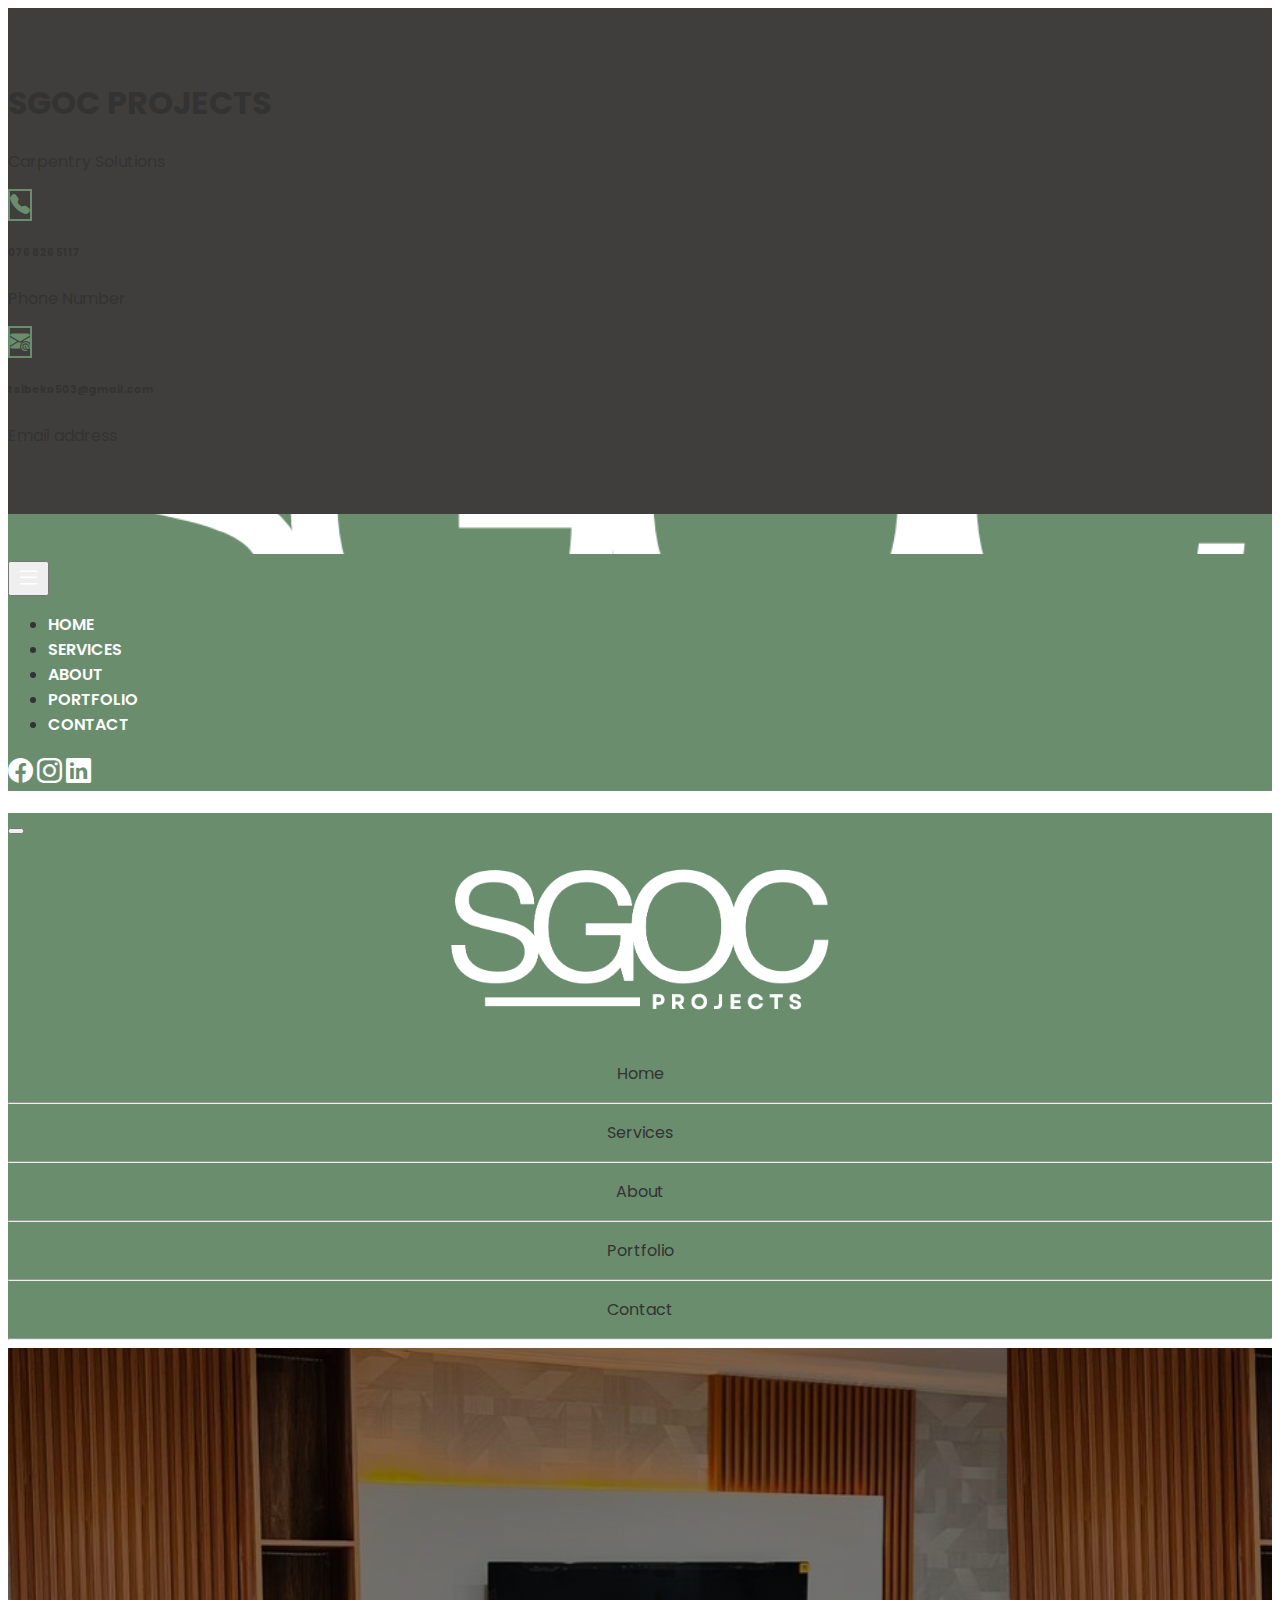
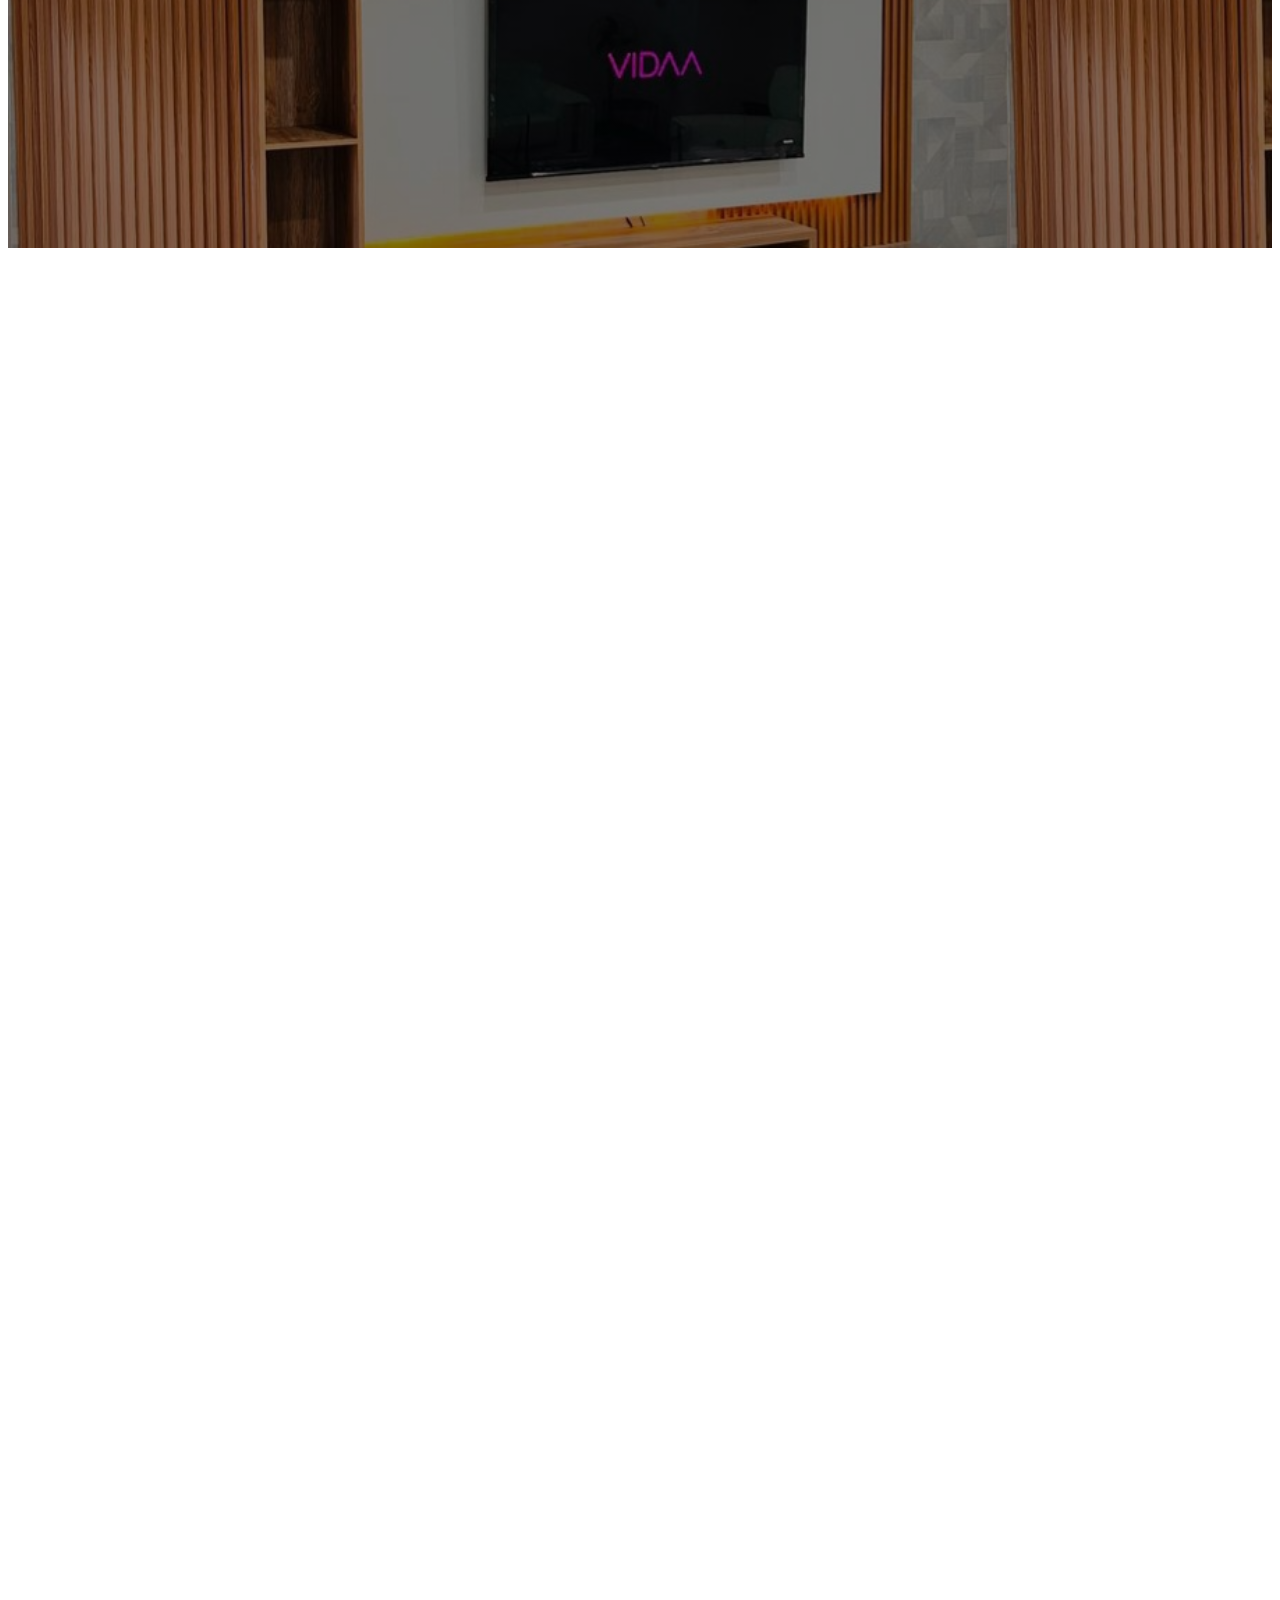
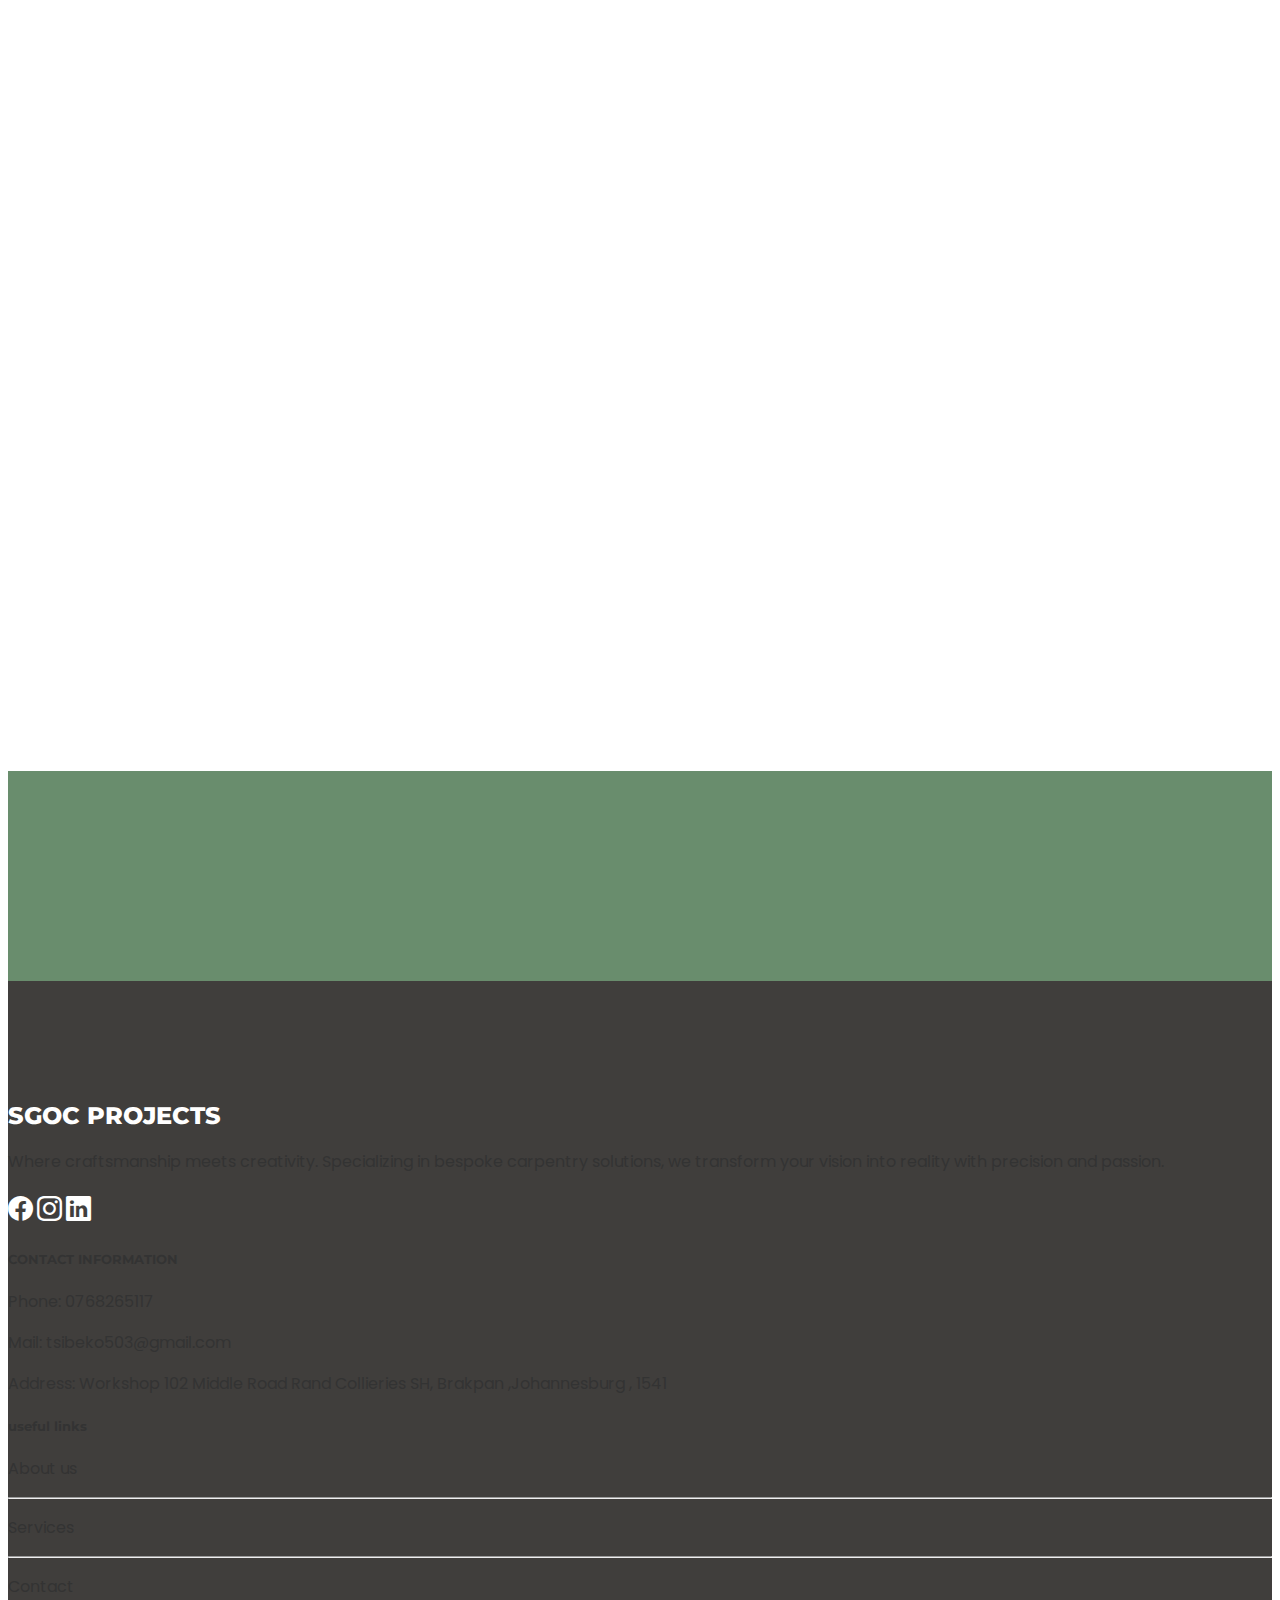
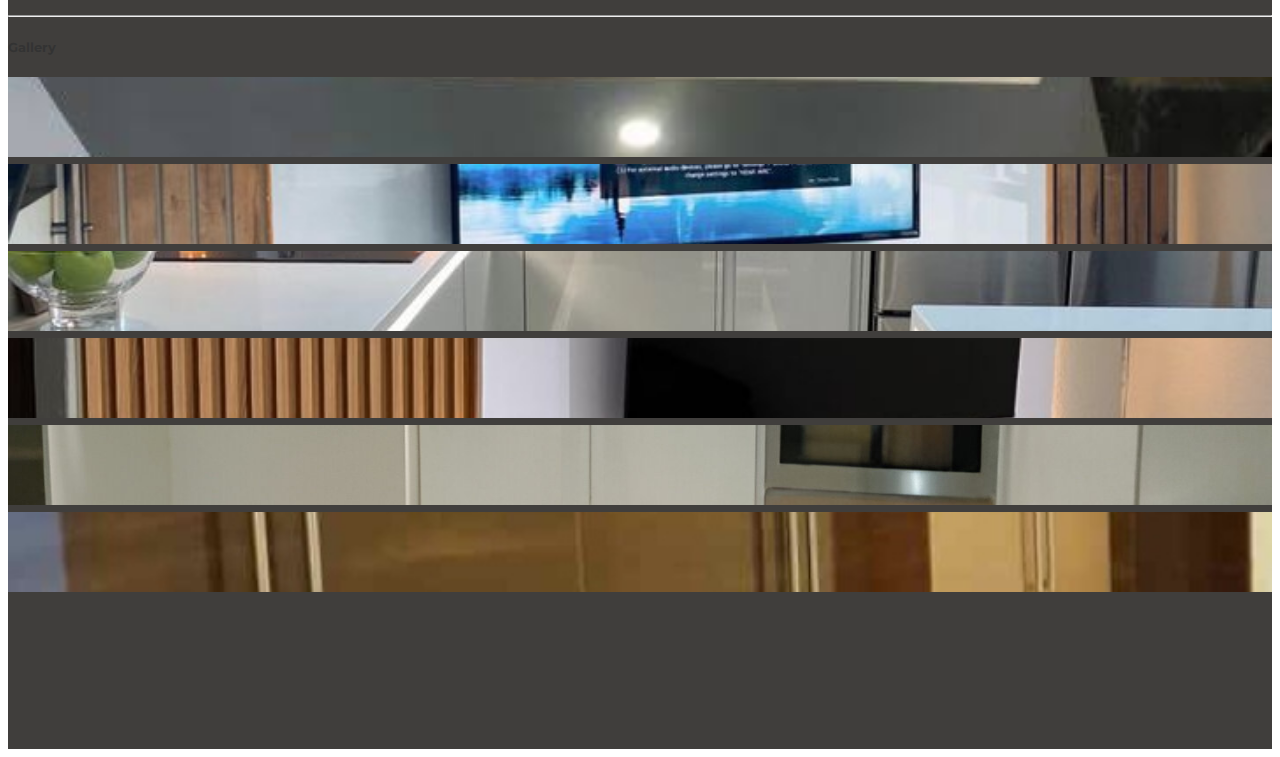
<file: portfolio.html>
<!DOCTYPE html>
<html lang="en">
  <head>
    <!-- Required meta tags -->
    <meta charset="utf-8" />
    <meta name="viewport" content="width=device-width, initial-scale=1" />

    <!-- Bootstrap CSS -->
    <link
      href="https://cdn.jsdelivr.net/npm/bootstrap@5.1.3/dist/css/bootstrap.min.css"
      rel="stylesheet"
      integrity="sha384-1BmE4kWBq78iYhFldvKuhfTAU6auU8tT94WrHftjDbrCEXSU1oBoqyl2QvZ6jIW3"
      crossorigin="anonymous"
    />

    <!-- Montserrat Fonts  -->
    <link rel="preconnect" href="https://fonts.googleapis.com" />
    <link rel="preconnect" href="https://fonts.gstatic.com" crossorigin />
    <link
      href="https://fonts.googleapis.com/css2?family=Montserrat:ital,wght@0,100..900;1,100..900&display=swap"
      rel="stylesheet"
    />

    <!-- Poppins Font  -->
    <link rel="preconnect" href="https://fonts.googleapis.com" />
    <link rel="preconnect" href="https://fonts.gstatic.com" crossorigin />
    <link
      href="https://fonts.googleapis.com/css2?family=Poppins:ital,wght@0,100;0,200;0,300;0,400;0,500;0,600;0,700;0,800;0,900;1,100;1,200;1,300;1,400;1,500;1,600;1,700;1,800;1,900&display=swap"
      rel="stylesheet"
    />

    <!-- Bootstrap Icons  -->
    <link
      rel="stylesheet"
      href="https://cdn.jsdelivr.net/npm/bootstrap-icons@1.11.3/font/bootstrap-icons.min.css"
    />

    <!-- Google Icons  -->
    <link
      rel="stylesheet"
      href="https://fonts.googleapis.com/css2?family=Material+Symbols+Outlined:opsz,wght,FILL,GRAD@20..48,100..700,0..1,-50..200"
    />

    <!-- Main css  -->
    <link rel="stylesheet" href="assets/css/main.css" />

    <!-- About css  -->
    <link rel="stylesheet" href="assets/css/about.css" />

    <!-- Service css  -->
    <link rel="stylesheet" href="assets/css/services.css" />

    <!-- Portfolio css  -->
    <link rel="stylesheet" href="assets/css/portfolio.css" />

    <!-- AOS animation  -->
    <link rel="stylesheet" href="https://unpkg.com/aos@next/dist/aos.css" />

    <title>SGOC PROJECTS</title>

    <style>
      .portfolio_image {
        background-image: linear-gradient(
            rgba(0, 0, 0, 0.5),
            rgba(0, 0, 0, 0.5)
          ),
          url("assets/images/portfolio_image.png");
        padding-top: 150px;
        padding-bottom: 150px;
        width: 100%;
        background-size: contain;
        background-repeat: repeat;
      }

      @media screen and (max-width: 576px) {
        .carousel_title {
          color: rgb(255, 255, 255);
          font-size: 30px;
          font-weight: 900;
          font-family: "Montserrat", sans-serif;
        }

        .portfolio_image {
          padding-top: 80px;
          padding-bottom: 80px;
        }
      }
    </style>
  </head>
  <body>
    <!-- ======= Contact Info start  ======= -->
    <section class="contact_background d-none d-lg-block">
      <div class="container">
        <div class="row">
          <div class="col">
            <div>
              <h1 class="text-white fw-bold mb-0">SGOC PROJECTS</h1>
              <p class="text-white mb-0">Carpentry Solutions</p>
            </div>
          </div>
          <div class="col d-flex justify-content-end">
            <div class="d-flex align-items-center">
              <div class="d-flex">
                <div>
                  <i class="bi bi-telephone-fill contact_icon py-1 px-2"></i>
                </div>
                <div>
                  <h6 class="text-white mb-0">076 826 5117</h6>
                  <p class="text-light mb-0">Phone Number</p>
                </div>
              </div>
            </div>
          </div>
          <div class="col d-flex justify-content-end">
            <div class="d-flex align-items-center">
              <div class="d-flex">
                <div>
                  <i class="bi bi-envelope-at-fill contact_icon py-1 px-2"></i>
                </div>
                <div>
                  <h6 class="text-white mb-0">tsibeko503@gmail.com</h6>
                  <p class="text-light mb-0">Email address</p>
                </div>
              </div>
            </div>
          </div>
        </div>
      </div>
    </section>

    <!-- ======= Navbar start  ======= -->
    <section>
      <nav class="navbar navbar-expand-lg navbar-light navbar_background py-3">
        <div class="container">
          <a class="navbar-brand" href="index.html">
            <img
              src="assets/images/navbar_logo.png"
              alt=""
              class="navbar_logo_style"
            />
          </a>
          <button
            class="navbar-toggler"
            type="button"
            data-bs-toggle="offcanvas"
            data-bs-target="#offcanvasExample"
            aria-controls="offcanvasExample"
          >
            <i class="bi bi-list menu_icon"></i>
          </button>
          <div class="collapse navbar-collapse" id="navbarSupportedContent">
            <ul class="navbar-nav me-auto mb-2 mb-lg-0">
              <li class="nav-item">
                <a class="nav-link active" aria-current="page" href="index.html"
                  >HOME</a
                >
              </li>
              <li class="nav-item">
                <a class="nav-link" href="services.html">SERVICES</a>
              </li>
              <li class="nav-item">
                <a class="nav-link" href="about.html">ABOUT</a>
              </li>
              <li class="nav-item">
                <a class="nav-link" href="#">PORTFOLIO</a>
              </li>
              <li class="nav-item">
                <a class="nav-link" href="contact.html">CONTACT</a>
              </li>
            </ul>
            <div class="d-flex">
              <i class="bi bi-facebook navbar_icon"></i>
              <i class="bi bi-instagram navbar_icon mx-4"></i>
              <i class="bi bi-linkedin navbar_icon"></i>
            </div>
          </div>
        </div>
      </nav>
    </section>

    <!-- ======= Navbar Menu Offcanvas Start  ======= -->
    <div
      class="offcanvas offcanvas-start"
      tabindex="-1"
      id="offcanvasExample"
      aria-labelledby="offcanvasExampleLabel"
    >
      <div class="offcanvas-header">
        <h5 class="offcanvas-title" id="offcanvasExampleLabel"></h5>
        <button
          type="button"
          class="btn-close text-reset"
          data-bs-dismiss="offcanvas"
          aria-label="Close"
        ></button>
      </div>
      <div class="offcanvas-body">
        <center>
          <img
            src="assets/images/logo_white_no_bg.png"
            alt=""
            class="offcanvas_logo mb-4"
          />

          <a href="index.html">
            <p class="text-light">Home</p>
          </a>
          <hr class="text-light" />
          <a href="services.html">
            <p class="text-light">Services</p>
          </a>
          <hr class="text-light" />
          <a href="about.html">
            <p class="text-light">About</p>
          </a>
          <hr class="text-light" />
          <a href="portfolio.html">
            <p class="text-light">Portfolio</p>
          </a>
          <hr class="text-light" />
          <a href="contact.html">
            <p class="text-light">Contact</p>
          </a>
          <hr class="text-light" />
        </center>
      </div>
    </div>

    <!-- ======= Page Header  ======= -->
    <section class="portfolio_image">
      <div class="container overflow_content">
        <center>
          <h3
            class="carousel_title text-uppercase"
            data-aos="fade-right"
            data-aos-delay="50"
            data-aos-duration="1000"
          >
            portfolio
          </h3>
        </center>
      </div>
    </section>

    <!-- ======= Portfolio Images  ======= -->
    <section class="container mt-5 overflow_content">
      <center>
        <button
          type="button"
          class="btn header_btn px-5 py-2 rounded-0 border-3 mb-4"
          data-aos="fade-up"
          data-aos-delay="50"
          data-aos-duration="1000"
        >
          Carpentry Solutions
        </button>
        <h1
          class="choose_title mb-3 text-dark text-uppercase"
          data-aos="fade-up"
          data-aos-delay="50"
          data-aos-duration="1000"
        >
          our recent projects
        </h1>
        <p
          class="service_description mb-5"
          data-aos="fade-up"
          data-aos-delay="50"
          data-aos-duration="1000"
        >
          bespoke carpentry solutions. From custom kitchen units to innovative
          ceiling designs, our expert craftsmen bring precision and creativity
          to every project.
        </p>
      </center>

      <div class="row">
        <div
          class="col-12 col-md-6 col-lg-4 mb-3"
          data-aos="zoom-in"
          data-aos-delay="50"
          data-aos-duration="1000"
        >
          <img
            src="assets/images/portfolio01.jpg"
            alt=""
            class="portfolio_image_style"
          />
        </div>
        <!-- end item  -->
        <div
          class="col-12 col-md-6 col-lg-4 mb-3"
          data-aos="zoom-in"
          data-aos-delay="50"
          data-aos-duration="1000"
        >
          <img
            src="assets/images/portfolio02.jpg"
            alt=""
            class="portfolio_image_style"
          />
        </div>
        <!-- end item  -->
        <div
          class="col-12 col-md-6 col-lg-4 mb-3"
          data-aos="zoom-in"
          data-aos-delay="50"
          data-aos-duration="1000"
        >
          <img
            src="assets/images/portfolio03.jpg"
            alt=""
            class="portfolio_image_style"
          />
        </div>
        <!-- end item  -->
        <div
          class="col-12 col-md-6 col-lg-4 mb-3"
          data-aos="zoom-in"
          data-aos-delay="50"
          data-aos-duration="1000"
        >
          <img
            src="assets/images/portfolio04.jpg"
            alt=""
            class="portfolio_image_style"
          />
        </div>
        <!-- end item  -->
        <div
          class="col-12 col-md-6 col-lg-4 mb-3"
          data-aos="zoom-in"
          data-aos-delay="50"
          data-aos-duration="1000"
        >
          <img
            src="assets/images/portfolio05.jpg"
            alt=""
            class="portfolio_image_style"
          />
        </div>
        <!-- end item  -->
        <div
          class="col-12 col-md-6 col-lg-4 mb-3"
          data-aos="zoom-in"
          data-aos-delay="50"
          data-aos-duration="1000"
        >
          <img
            src="assets/images/portfolio06.jpg"
            alt=""
            class="portfolio_image_style"
          />
        </div>
        <!-- end item  -->
      </div>
    </section>

    <!-- ======= Newsletter Start ======= -->
    <section class="container" style="margin-top: 100px">
      <div class="newsletter_container p-5">
        <div class="row overflow_content">
          <div class="col-12 col-lg-6 mb-3">
            <h2
              class="banner_white_title text-light"
              data-aos="fade-up"
              data-aos-delay="50"
              data-aos-duration="1000"
            >
              SUBSCRIBE NEWSLETTER
            </h2>
            <p
              class="mb-0 text-light"
              data-aos="fade-up"
              data-aos-delay="50"
              data-aos-duration="1000"
            >
              Join our newsletter to receive the latest updates, special offers,
              and design inspirations straight to your inbox. Don't miss out on
              the opportunity to stay connected with Johannesburg's premier
              carpentry solutions provider.
            </p>
          </div>
          <div class="col-12 col-lg-6 mb-3">
            <div class="row">
              <div class="col-12 col-lg-6">
                <div
                  class="form-floating mb-3"
                  data-aos="fade-up"
                  data-aos-delay="50"
                  data-aos-duration="1000"
                >
                  <input
                    type="text"
                    class="form-control"
                    id="floatingInput"
                    placeholder="Your Name"
                  />
                  <label for="floatingInput">Your Name</label>
                </div>
              </div>
              <div class="col-12 col-lg-6">
                <div
                  class="form-floating mb-3"
                  data-aos="fade-up"
                  data-aos-delay="50"
                  data-aos-duration="1000"
                >
                  <input
                    type="email"
                    class="form-control"
                    id="floatingInput"
                    placeholder="name@example.com"
                  />
                  <label for="floatingInput">Email address</label>
                </div>
              </div>
            </div>
            <button
              type="button"
              class="btn btn-outline-light w-100 py-3 fw-bold"
              data-aos="fade-up"
              data-aos-delay="50"
              data-aos-duration="1000"
            >
              SUBSCRIBE NOW
            </button>
          </div>
        </div>
      </div>
    </section>

    <!-- ======= Footer Start ======= -->
    <section class="footer_container">
      <div class="container">
        <div class="row">
          <div class="col-12 col-lg-3 mb-5">
            <h2 class="banner_white_title text-white">SGOC PROJECTS</h2>
            <p class="mb-3 text-white">
              Where craftsmanship meets creativity. Specializing in bespoke
              carpentry solutions, we transform your vision into reality with
              precision and passion.
            </p>
            <div class="d-flex">
              <i class="bi bi-facebook navbar_icon"></i>
              <i class="bi bi-instagram navbar_icon mx-4"></i>
              <i class="bi bi-linkedin navbar_icon"></i>
            </div>
          </div>
          <!-- end item  -->
          <div class="col-12 col-lg-3 mb-5">
            <h5 class="portfolio_headings text-light mb-4 align-bottom">
              CONTACT INFORMATION
            </h5>
            <p class="text-light">Phone: 0768265117</p>
            <p class="text-light">Mail: tsibeko503@gmail.com</p>
            <p class="text-light">
              Address: Workshop 102 Middle Road Rand Collieries SH, Brakpan
              ,Johannesburg , 1541
            </p>
          </div>
          <!-- end item  -->
          <div class="col-12 col-lg-3 mb-5">
            <h5
              class="portfolio_headings text-light mb-4 align-bottom text-uppercase"
            >
              useful links
            </h5>
            <a href="about.html">
              <p class="text-light">About us</p>
            </a>
            <hr class="text-light" />
            <a href="services.html">
              <p class="text-light">Services</p>
            </a>
            <hr class="text-light" />
            <a href="contact.html">
              <p class="text-light">Contact</p>
            </a>
            <hr class="text-light" />
          </div>
          <div class="col-12 col-lg-3 mb-5">
            <h5
              class="portfolio_headings text-light mb-4 align-bottom text-uppercase"
            >
              Gallery
            </h5>
            <div class="row">
              <div class="col-4 mb-2">
                <img
                  src="assets/images/gallery01.jpeg"
                  alt=""
                  class="footer_images"
                />
              </div>
              <!-- end image  -->
              <div class="col-4 mb-2">
                <img
                  src="assets/images/gallery02.jpg"
                  alt=""
                  class="footer_images"
                />
              </div>
              <!-- end image  -->
              <div class="col-4 mb-2">
                <img
                  src="assets/images/gallery03.jpeg"
                  alt=""
                  class="footer_images"
                />
              </div>
              <!-- end image  -->
              <div class="col-4 mb-2">
                <img
                  src="assets/images/gallery04.jpg"
                  alt=""
                  class="footer_images"
                />
              </div>
              <!-- end image  -->
              <div class="col-4 mb-2">
                <img
                  src="assets/images/gallery05.jpeg"
                  alt=""
                  class="footer_images"
                />
              </div>
              <!-- end image  -->
              <div class="col-4 mb-2">
                <img
                  src="assets/images/gallery06.jpg"
                  alt=""
                  class="footer_images"
                />
              </div>
              <!-- end image  -->
            </div>
          </div>
        </div>
      </div>
    </section>

    <!-- Option 1: Bootstrap Bundle with Popper -->
    <script
      src="https://cdn.jsdelivr.net/npm/bootstrap@5.1.3/dist/js/bootstrap.bundle.min.js"
      integrity="sha384-ka7Sk0Gln4gmtz2MlQnikT1wXgYsOg+OMhuP+IlRH9sENBO0LRn5q+8nbTov4+1p"
      crossorigin="anonymous"
    ></script>

    <!-- Animation Scripts start  -->
    <script src="https://unpkg.com/aos@next/dist/aos.js"></script>
    <script>
      AOS.init();
    </script>
    <!-- Animation Scripts end  -->
  </body>
</html>
</file>
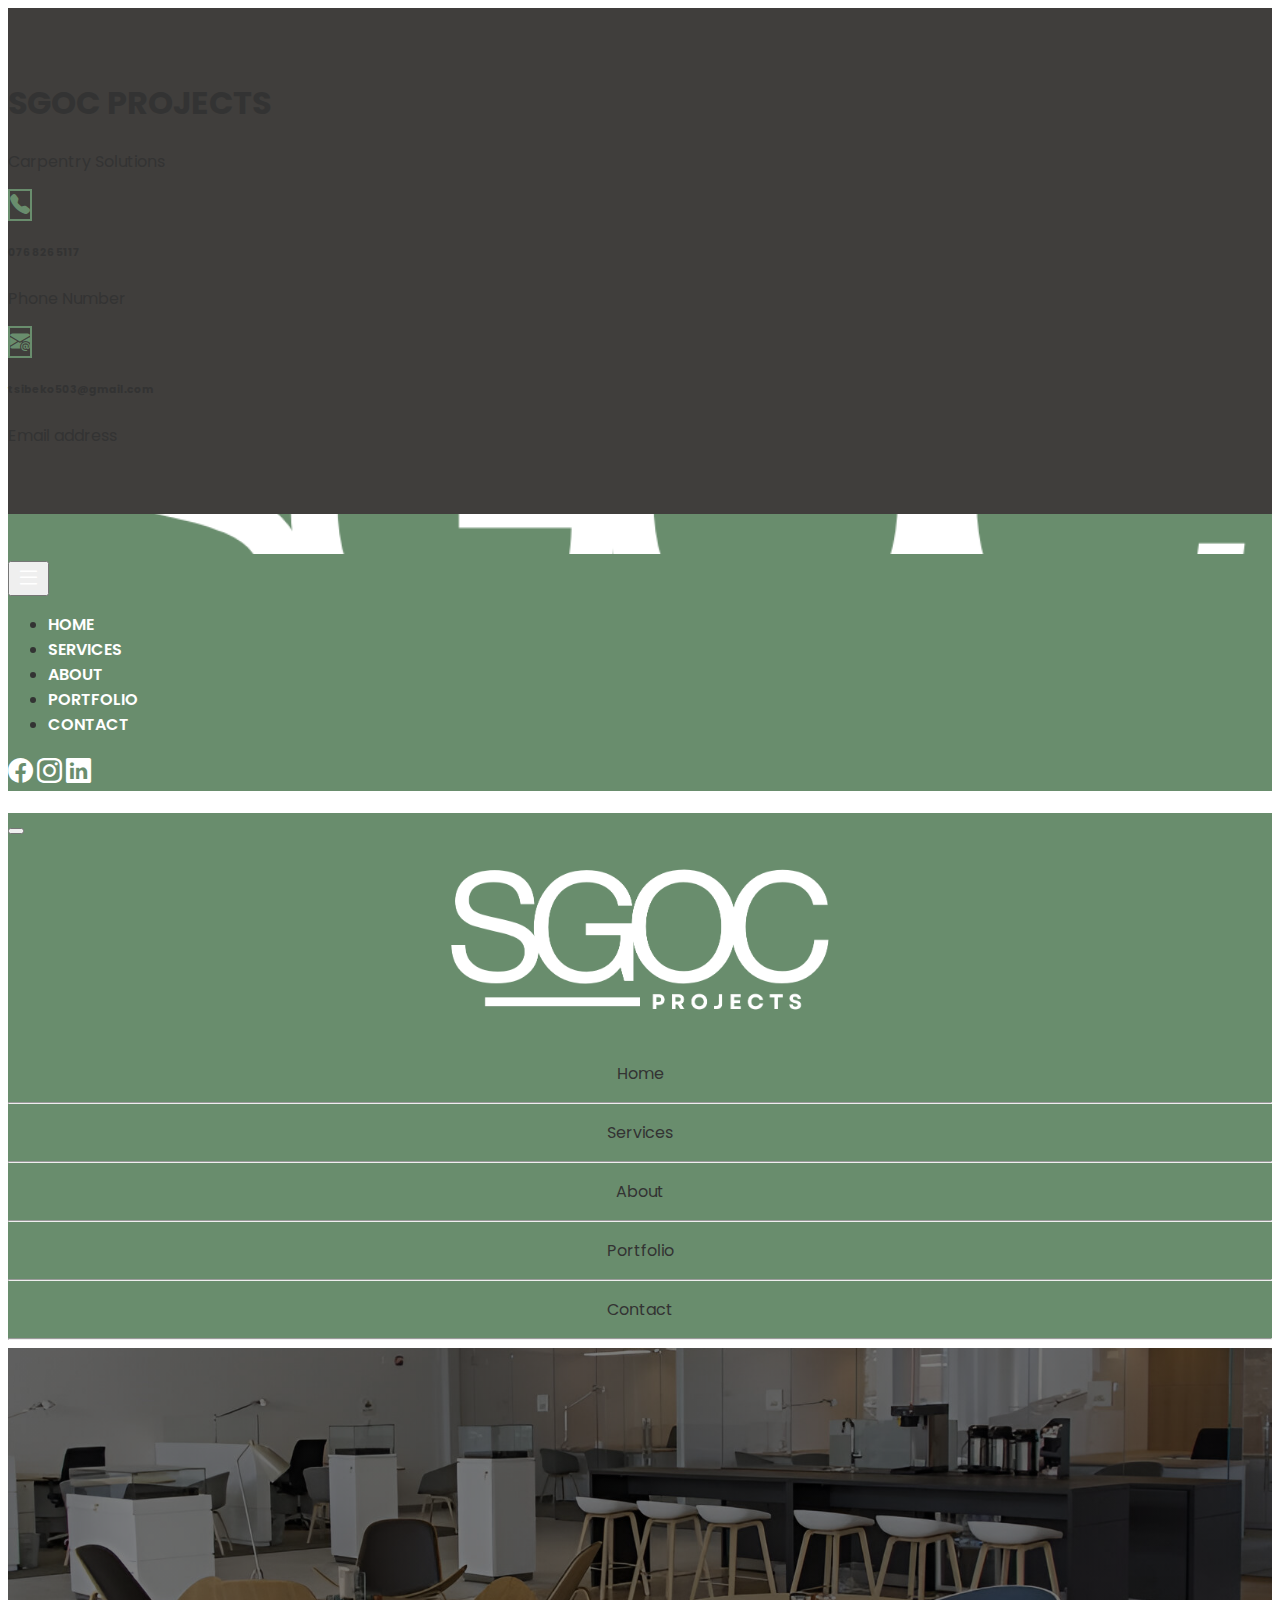
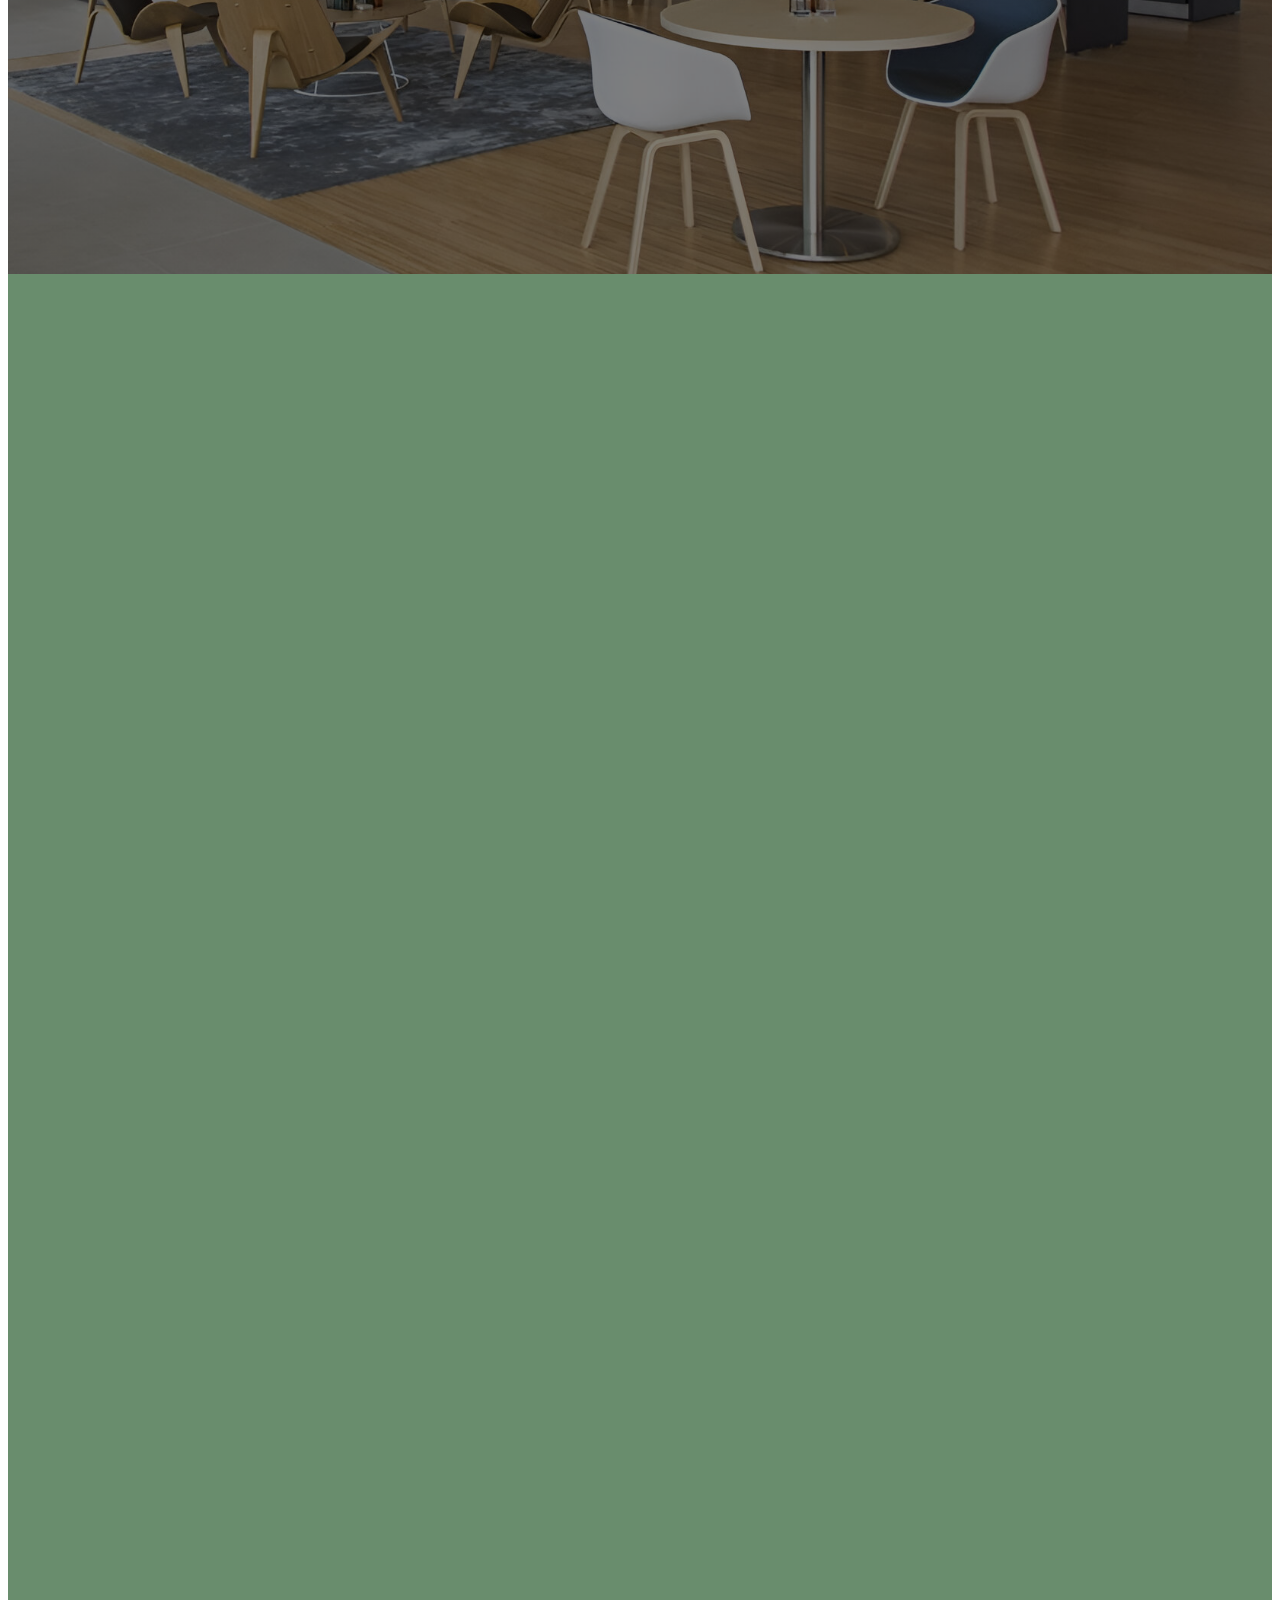
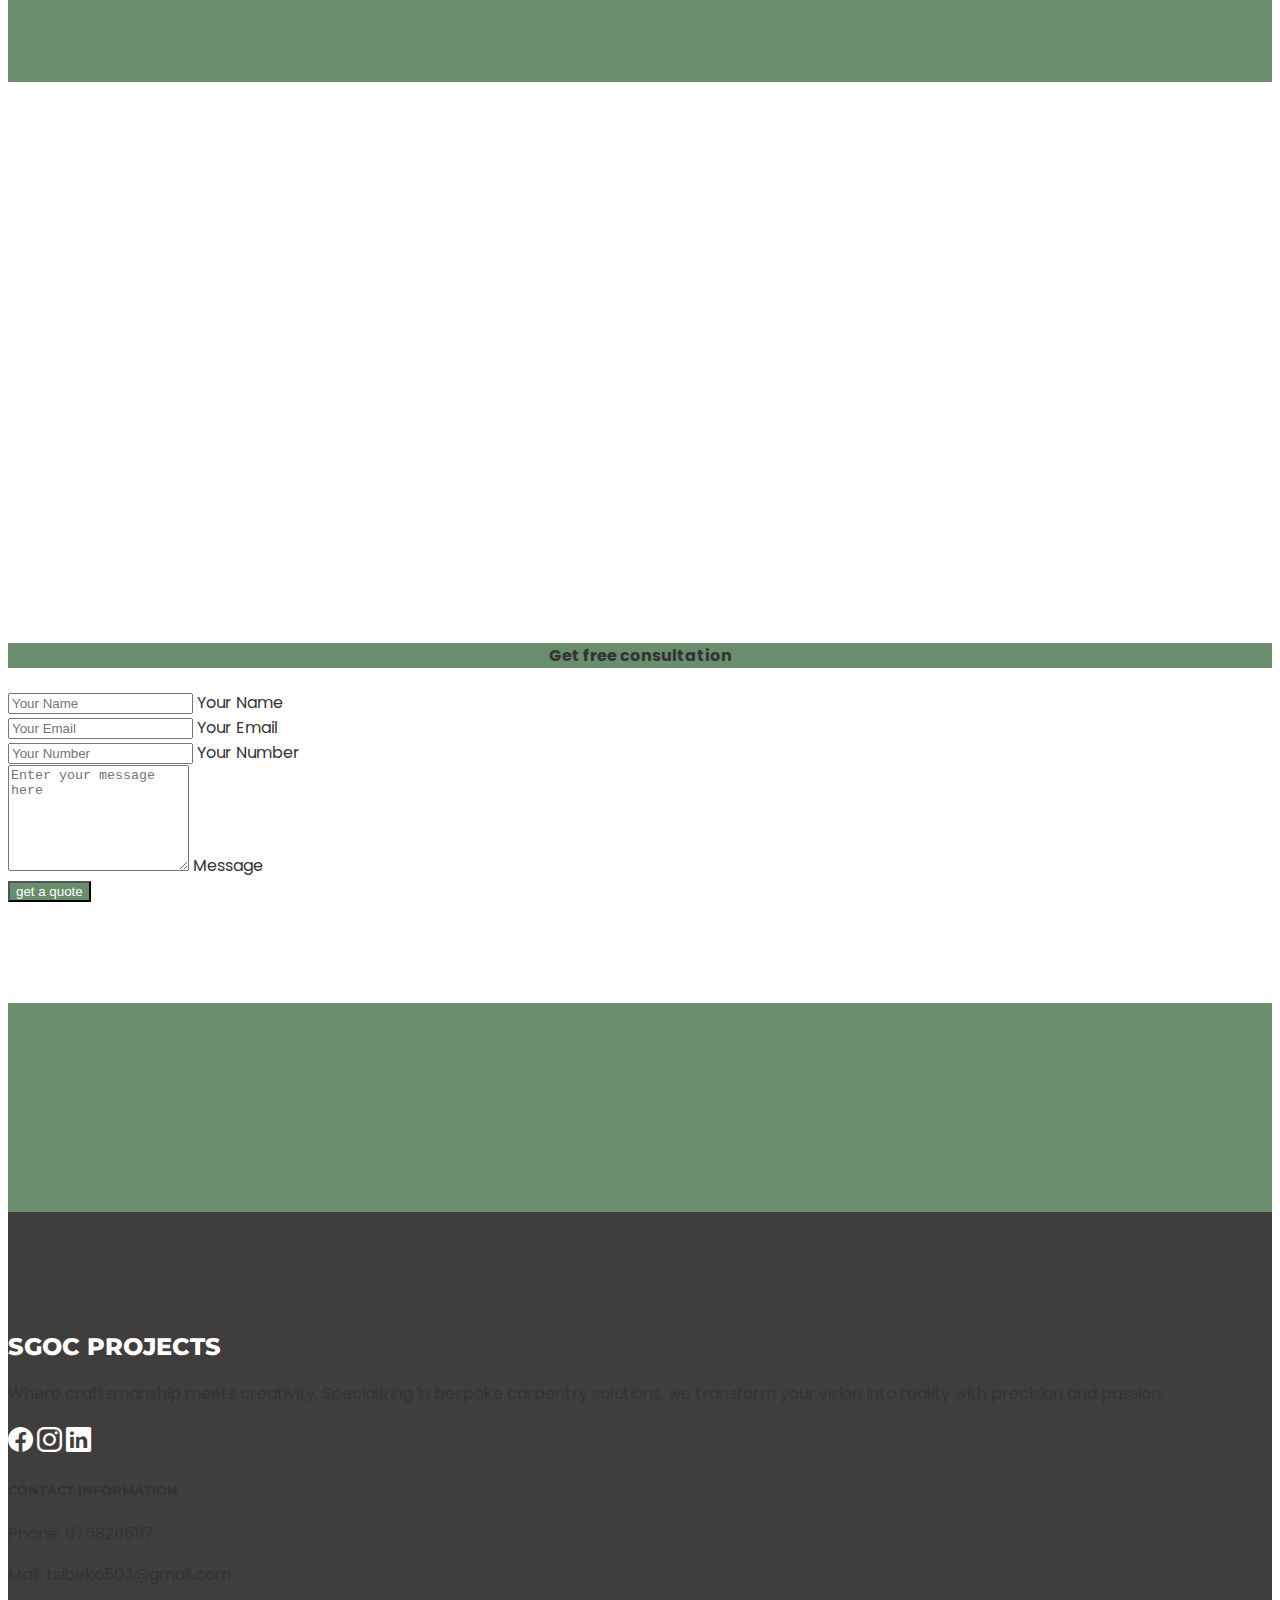
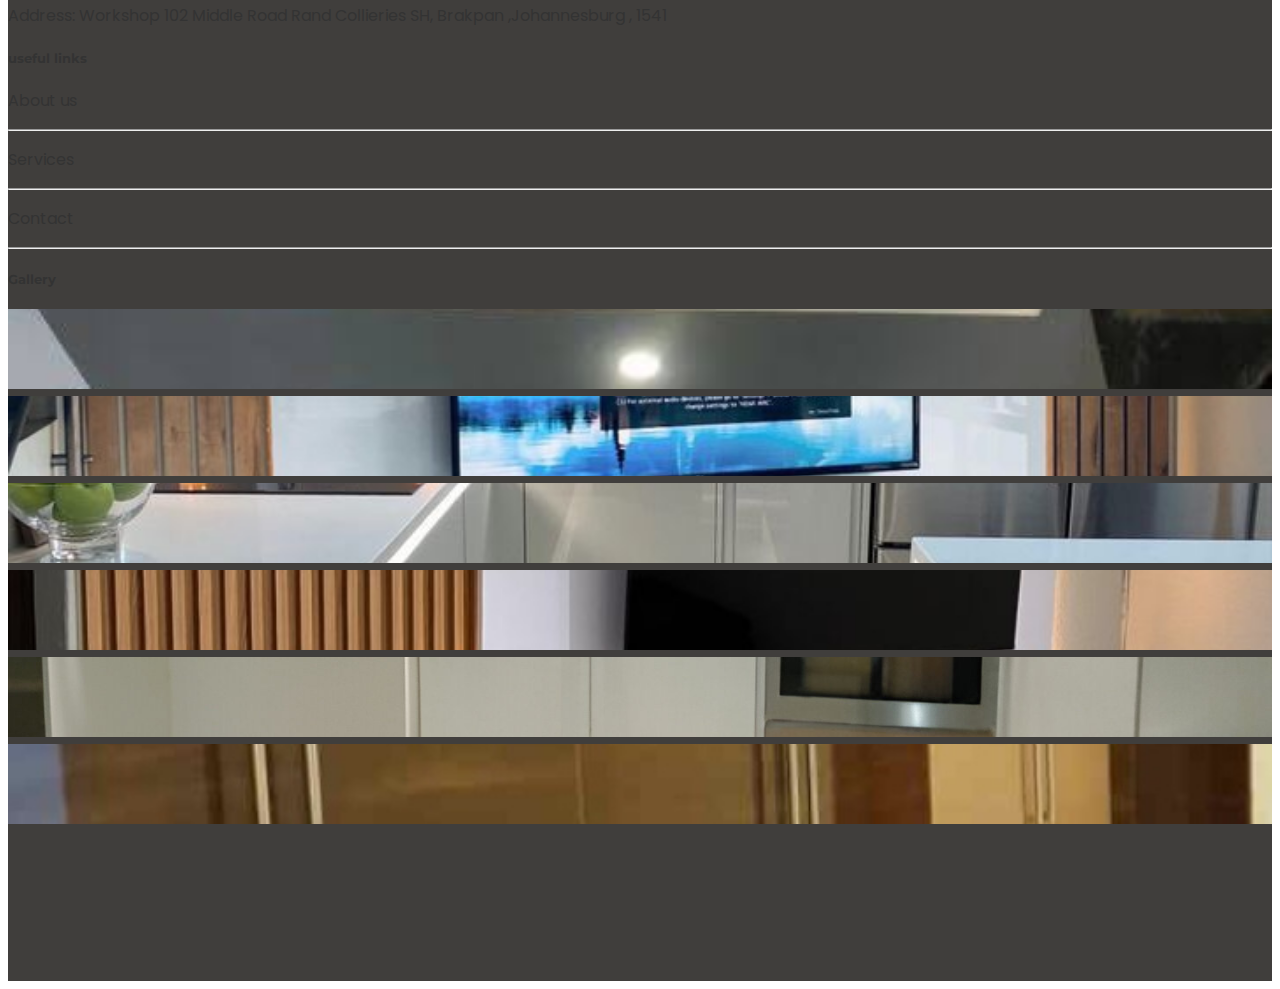
<file: services.html>
<!DOCTYPE html>
<html lang="en">
  <head>
    <!-- Required meta tags -->
    <meta charset="utf-8" />
    <meta name="viewport" content="width=device-width, initial-scale=1" />

    <!-- Bootstrap CSS -->
    <link
      href="https://cdn.jsdelivr.net/npm/bootstrap@5.1.3/dist/css/bootstrap.min.css"
      rel="stylesheet"
      integrity="sha384-1BmE4kWBq78iYhFldvKuhfTAU6auU8tT94WrHftjDbrCEXSU1oBoqyl2QvZ6jIW3"
      crossorigin="anonymous"
    />

    <!-- Montserrat Fonts  -->
    <link rel="preconnect" href="https://fonts.googleapis.com" />
    <link rel="preconnect" href="https://fonts.gstatic.com" crossorigin />
    <link
      href="https://fonts.googleapis.com/css2?family=Montserrat:ital,wght@0,100..900;1,100..900&display=swap"
      rel="stylesheet"
    />

    <!-- Poppins Font  -->
    <link rel="preconnect" href="https://fonts.googleapis.com" />
    <link rel="preconnect" href="https://fonts.gstatic.com" crossorigin />
    <link
      href="https://fonts.googleapis.com/css2?family=Poppins:ital,wght@0,100;0,200;0,300;0,400;0,500;0,600;0,700;0,800;0,900;1,100;1,200;1,300;1,400;1,500;1,600;1,700;1,800;1,900&display=swap"
      rel="stylesheet"
    />

    <!-- Bootstrap Icons  -->
    <link
      rel="stylesheet"
      href="https://cdn.jsdelivr.net/npm/bootstrap-icons@1.11.3/font/bootstrap-icons.min.css"
    />

    <!-- Google Icons  -->
    <link
      rel="stylesheet"
      href="https://fonts.googleapis.com/css2?family=Material+Symbols+Outlined:opsz,wght,FILL,GRAD@20..48,100..700,0..1,-50..200"
    />

    <!-- Main css  -->
    <link rel="stylesheet" href="assets/css/main.css" />

    <!-- Services css  -->
    <link rel="stylesheet" href="assets/css/services.css" />

    <!-- AOS animation  -->
    <link rel="stylesheet" href="https://unpkg.com/aos@next/dist/aos.css" />

    <title>SGOC PROJECTS</title>

    <style>
      .service_header {
        background-image: linear-gradient(
            rgba(0, 0, 0, 0.5),
            rgba(0, 0, 0, 0.5)
          ),
          url("assets/images/service_image04.png");
        padding-top: 150px;
        padding-bottom: 150px;
        width: 100%;
        background-size: cover;
      }

      .section {
        position: relative; /* Ensure the element is positioned */
        padding: 20px;
        margin: 10px 0;
      }

      .section-1 {
        background-color: lightblue;
        z-index: 1; /* Lower z-index */
      }

      .section-2 {
        background-color: lightgreen;
        z-index: 10; /* Higher z-index */
        margin-top: -20px;
      }

      .section-3 {
        background-color: lightcoral;
        z-index: 5; /* Medium z-index */
      }

      @media screen and (max-width: 576px) {
        .carousel_title {
          color: rgb(255, 255, 255);
          font-size: 30px;
          font-weight: 900;
          font-family: "Montserrat", sans-serif;
        }

        .years_card {
          background-color: var(--primary_color);
          width: 50%;
          border: 7px solid white;
        }

        .about_image {
          background-repeat: no-repeat;
          background-size: cover;
          height: 400px;
          width: 100%;
        }

        .service_header {
          padding-top: 80px;
          padding-bottom: 80px;
        }
      }
    </style>
  </head>
  <body>
    <!-- ======= Contact Info start  ======= -->
    <section class="contact_background d-none d-lg-block">
      <div class="container">
        <div class="row">
          <div class="col">
            <div>
              <h1 class="text-white fw-bold mb-0">SGOC PROJECTS</h1>
              <p class="text-white mb-0">Carpentry Solutions</p>
            </div>
          </div>
          <div class="col d-flex justify-content-end">
            <div class="d-flex align-items-center">
              <div class="d-flex">
                <div>
                  <i class="bi bi-telephone-fill contact_icon py-1 px-2"></i>
                </div>
                <div>
                  <h6 class="text-white mb-0">076 826 5117</h6>
                  <p class="text-light mb-0">Phone Number</p>
                </div>
              </div>
            </div>
          </div>
          <div class="col d-flex justify-content-end">
            <div class="d-flex align-items-center">
              <div class="d-flex">
                <div>
                  <i class="bi bi-envelope-at-fill contact_icon py-1 px-2"></i>
                </div>
                <div>
                  <h6 class="text-white mb-0">tsibeko503@gmail.com</h6>
                  <p class="text-light mb-0">Email address</p>
                </div>
              </div>
            </div>
          </div>
        </div>
      </div>
    </section>

    <!-- ======= Navbar start  ======= -->
    <section>
      <nav class="navbar navbar-expand-lg navbar-light navbar_background py-3">
        <div class="container">
          <a class="navbar-brand" href="index.html">
            <img
              src="assets/images/navbar_logo.png"
              alt=""
              class="navbar_logo_style"
            />
          </a>
          <button
            class="navbar-toggler"
            type="button"
            data-bs-toggle="offcanvas"
            data-bs-target="#offcanvasExample"
            aria-controls="offcanvasExample"
          >
            <i class="bi bi-list menu_icon"></i>
          </button>
          <div class="collapse navbar-collapse" id="navbarSupportedContent">
            <ul class="navbar-nav me-auto mb-2 mb-lg-0">
              <li class="nav-item">
                <a class="nav-link active" aria-current="page" href="index.html"
                  >HOME</a
                >
              </li>
              <li class="nav-item">
                <a class="nav-link" href="services.html">SERVICES</a>
              </li>
              <li class="nav-item">
                <a class="nav-link" href="about.html">ABOUT</a>
              </li>
              <li class="nav-item">
                <a class="nav-link" href="portfolio.html">PORTFOLIO</a>
              </li>
              <li class="nav-item">
                <a class="nav-link" href="contact.html">CONTACT</a>
              </li>
            </ul>
            <div class="d-flex">
              <i class="bi bi-facebook navbar_icon"></i>
              <i class="bi bi-instagram navbar_icon mx-4"></i>
              <i class="bi bi-linkedin navbar_icon"></i>
            </div>
          </div>
        </div>
      </nav>
    </section>

    <!-- ======= Navbar Menu Offcanvas Start  ======= -->
    <div
      class="offcanvas offcanvas-start"
      tabindex="-1"
      id="offcanvasExample"
      aria-labelledby="offcanvasExampleLabel"
    >
      <div class="offcanvas-header">
        <h5 class="offcanvas-title" id="offcanvasExampleLabel"></h5>
        <button
          type="button"
          class="btn-close text-reset"
          data-bs-dismiss="offcanvas"
          aria-label="Close"
        ></button>
      </div>
      <div class="offcanvas-body">
        <center>
          <img
            src="assets/images/logo_white_no_bg.png"
            alt=""
            class="offcanvas_logo mb-4"
          />

          <a href="index.html">
            <p class="text-light">Home</p>
          </a>
          <hr class="text-light" />
          <a href="services.html">
            <p class="text-light">Services</p>
          </a>
          <hr class="text-light" />
          <a href="about.html">
            <p class="text-light">About</p>
          </a>
          <hr class="text-light" />
          <a href="portfolio.html">
            <p class="text-light">Portfolio</p>
          </a>
          <hr class="text-light" />
          <a href="contact.html">
            <p class="text-light">Contact</p>
          </a>
          <hr class="text-light" />
        </center>
      </div>
    </div>

    <!-- ======= Page Header  ======= -->
    <section class="service_header">
      <div class="container overflow_content">
        <center>
          <h3
            class="carousel_title text-uppercase"
            data-aos="fade-right"
            data-aos-delay="50"
            data-aos-duration="1000"
          >
            SERVICES
          </h3>
        </center>
      </div>
    </section>

    <!-- ======= Services Start  ======= -->
    <section class="services_container">
      <div class="container overflow_content">
        <center>
          <button
            type="button"
            class="btn btn-outline-light px-5 py-2 rounded-0 border-2 mb-4"
            class="carousel_title text-uppercase"
            data-aos="fade-up"
            data-aos-delay="50"
            data-aos-duration="1000"
          >
            FLOWLESS SERVICES
          </button>
          <h1
            class="choose_title mb-3"
            data-aos="fade-up"
            data-aos-delay="50"
            data-aos-duration="1000"
          >
            OUR TOP NOTCH SERVICES
          </h1>
          <p
            class="text-white service_description"
            data-aos="fade-up"
            data-aos-delay="50"
            data-aos-duration="1000"
          >
            bespoke carpentry solutions. From custom kitchen units to innovative
            ceiling designs, our expert craftsmen bring precision and creativity
            to every project.
          </p>
        </center>

        <div class="row mt-5">
          <div class="col-12 col-lg-4">
            <div class="mt-5">
              <div
                class="service_page_card p-3 mb-4"
                data-aos="zoom-in"
                data-aos-delay="50"
                data-aos-duration="1000"
              >
                <center>
                  <i class="bi bi-house-gear service_page_icon mb-3"></i>
                  <p class="service_title mb-3">Custom Kitchen Units</p>
                  <p class="text-light">
                    Tailored to your needs, our custom kitchen units combine
                    functionality with style, offering the perfect solution for
                    your culinary space.
                  </p>
                </center>
              </div>
              <div
                class="service_page_card p-3 mb-4"
                data-aos="zoom-in"
                data-aos-delay="50"
                data-aos-duration="1000"
              >
                <center>
                  <i class="bi bi-house-gear service_page_icon mb-3"></i>
                  <p class="service_title mb-3">Wardrobes</p>
                  <p class="text-light">
                    Maximize your storage with our elegant, custom-made
                    wardrobes designed to complement any room.
                  </p>
                </center>
              </div>
            </div>
          </div>
          <!-- end group item  -->
          <div class="col-12 col-lg-4">
            <div>
              <div
                class="service_page_card p-3 mb-4"
                data-aos="zoom-in"
                data-aos-delay="50"
                data-aos-duration="1000"
              >
                <center>
                  <i class="bi bi-house-gear service_page_icon mb-3"></i>
                  <p class="service_title mb-3">Luxury TV Stands</p>
                  <p class="text-light">
                    Our bespoke TV stands are crafted to provide both
                    functionality and aesthetic appeal, making them the perfect
                    addition to your living room.
                  </p>
                </center>
              </div>
              <div
                class="service_page_card p-3 mb-4"
                data-aos="zoom-in"
                data-aos-delay="50"
                data-aos-duration="1000"
              >
                <center>
                  <i class="bi bi-house-gear service_page_icon mb-3"></i>
                  <p class="service_title mb-3">Ceilings</p>
                  <p class="text-light">
                    From conventional to back-lit, tray, and suspended ceilings,
                    we offer a range of options to enhance the beauty and
                    functionality of your space.
                  </p>
                </center>
              </div>
            </div>
          </div>
          <!-- end group item  -->
          <div class="col-12 col-lg-4">
            <div class="mt-5">
              <div
                class="service_page_card p-3 mb-4"
                data-aos="zoom-in"
                data-aos-delay="50"
                data-aos-duration="1000"
              >
                <center>
                  <i class="bi bi-house-gear service_page_icon mb-3"></i>
                  <p class="service_title mb-3">Floors</p>
                  <p class="text-light">
                    Transform your floors with our expertly crafted solutions
                    that add a touch of elegance and durability to any room.
                  </p>
                </center>
              </div>
              <div
                class="service_page_card p-3 mb-4"
                data-aos="zoom-in"
                data-aos-delay="50"
                data-aos-duration="1000"
              >
                <center>
                  <i class="bi bi-house-gear service_page_icon mb-3"></i>
                  <p class="service_title mb-3">Custom Furniture Pieces</p>
                  <p class="text-light">
                    Our custom furniture pieces are designed to fit perfectly
                    into your space and lifestyle. From dining tables to
                    bookshelves, we create unique items that reflect your
                    personal taste and elevate your home's interior.
                  </p>
                </center>
              </div>
            </div>
          </div>
          <!-- end group item  -->
        </div>
      </div>
    </section>

    <!-- ======= Service Contact  ======= -->
    <section class="container my-5">
      <div class="row">
        <div class="col-12 col-lg-6 mb-3 overflow_content">
          <button
            type="button"
            class="btn features_btn border-2 px-4 py-3 rounded-0 mb-4 text-uppercase fw-bold"
            data-aos="fade-up"
            data-aos-delay="50"
            data-aos-duration="1000"
          >
            Our features
          </button>
          <h1
            class="fw-bold mb-4 text-uppercase"
            data-aos="fade-up"
            data-aos-delay="50"
            data-aos-duration="1050"
          >
            We build everything that you needed
          </h1>
          <p
            class="text-secondary"
            data-aos="fade-up"
            data-aos-delay="50"
            data-aos-duration="1100"
          >
            Choosing SGOC Projects means entrusting your vision to a team of
            skilled artisans committed to excellence. Here are three reasons why
            our bespoke carpentry solutions stand out
          </p>

          <!-- start according  -->
          <div
            class="accordion"
            id="accordionExample"
            data-aos="fade-up"
            data-aos-delay="50"
            data-aos-duration="1150"
          >
            <div class="accordion-item">
              <h2 class="accordion-header" id="headingOne">
                <button
                  class="accordion-button"
                  type="button"
                  data-bs-toggle="collapse"
                  data-bs-target="#collapseOne"
                  aria-expanded="true"
                  aria-controls="collapseOne"
                >
                  Unmatched Quality
                </button>
              </h2>
              <div
                id="collapseOne"
                class="accordion-collapse collapse show"
                aria-labelledby="headingOne"
                data-bs-parent="#accordionExample"
              >
                <div class="accordion-body">
                  Our dedication to quality craftsmanship ensures that every
                  piece we create is of the highest standard. We use the finest
                  materials and techniques to deliver durable and beautiful
                  carpentry solutions.
                </div>
              </div>
            </div>
            <div class="accordion-item">
              <h2 class="accordion-header" id="headingTwo">
                <button
                  class="accordion-button collapsed"
                  type="button"
                  data-bs-toggle="collapse"
                  data-bs-target="#collapseTwo"
                  aria-expanded="false"
                  aria-controls="collapseTwo"
                >
                  Personalized Approach
                </button>
              </h2>
              <div
                id="collapseTwo"
                class="accordion-collapse collapse"
                aria-labelledby="headingTwo"
                data-bs-parent="#accordionExample"
              >
                <div class="accordion-body">
                  We understand that each client has unique needs and
                  preferences. Our custom-designed pieces are tailored to fit
                  your specific requirements, providing a perfect blend of
                  functionality and style.
                </div>
              </div>
            </div>
            <div class="accordion-item">
              <h2 class="accordion-header" id="headingThree">
                <button
                  class="accordion-button collapsed"
                  type="button"
                  data-bs-toggle="collapse"
                  data-bs-target="#collapseThree"
                  aria-expanded="false"
                  aria-controls="collapseThree"
                >
                  Innovative Design
                </button>
              </h2>
              <div
                id="collapseThree"
                class="accordion-collapse collapse"
                aria-labelledby="headingThree"
                data-bs-parent="#accordionExample"
              >
                <div class="accordion-body">
                  Combining traditional artistry with modern innovation, we
                  offer cutting-edge designs that keep your space ahead of
                  trends. Our creative solutions are designed to enhance the
                  beauty and functionality of your home.
                </div>
              </div>
            </div>
          </div>
        </div>
        <!-- end item  -->
        <div class="col-12 col-lg-6 mb-3">
          <div class="service_contact_card p-4 shadow h-100">
            <center>
              <h4 class="text-uppercase fw-bold service_contact_bg p-3 mb-4">
                Get free consultation
              </h4>
            </center>

            <form>
              <div class="form-floating mb-3">
                <input
                  type="text"
                  class="form-control rounded-0"
                  id="floatingInput"
                  placeholder="Your Name"
                />
                <label for="floatingInput">Your Name</label>
              </div>
              <!-- end input  -->
              <div class="form-floating mb-3">
                <input
                  type="email"
                  class="form-control rounded-0"
                  id="floatingInput"
                  placeholder="Your Email"
                />
                <label for="floatingInput">Your Email</label>
              </div>
              <!-- end input  -->
              <div class="form-floating mb-3">
                <input
                  type="text"
                  class="form-control rounded-0"
                  id="floatingInput"
                  placeholder="Your Number"
                />
                <label for="floatingInput">Your Number</label>
              </div>
              <!-- end input  -->
              <div class="form-floating">
                <textarea
                  class="form-control rounded-0"
                  placeholder="Enter your message here"
                  id="floatingTextarea2"
                  style="height: 100px"
                ></textarea>
                <label for="floatingTextarea2">Message</label>
              </div>
              <!-- end input  -->
              <button
                type="button"
                class="btn quote_btn fw-bold text-uppercase px-5 rounded-0 mt-4 py-3"
              >
                get a quote
              </button>
            </form>
          </div>
        </div>
      </div>
    </section>

    <!-- ======= Newsletter Start ======= -->
    <section class="container" style="margin-top: 100px">
      <div class="newsletter_container p-5">
        <div class="row overflow_content">
          <div class="col-12 col-lg-6 mb-3">
            <h2
              class="banner_white_title text-light"
              data-aos="fade-up"
              data-aos-delay="50"
              data-aos-duration="1000"
            >
              SUBSCRIBE NEWSLETTER
            </h2>
            <p
              class="mb-0 text-light"
              data-aos="fade-up"
              data-aos-delay="50"
              data-aos-duration="1000"
            >
              Join our newsletter to receive the latest updates, special offers,
              and design inspirations straight to your inbox. Don't miss out on
              the opportunity to stay connected with Johannesburg's premier
              carpentry solutions provider.
            </p>
          </div>
          <div class="col-12 col-lg-6 mb-3">
            <div class="row">
              <div class="col-12 col-lg-6">
                <div
                  class="form-floating mb-3"
                  data-aos="fade-up"
                  data-aos-delay="50"
                  data-aos-duration="1000"
                >
                  <input
                    type="text"
                    class="form-control"
                    id="floatingInput"
                    placeholder="Your Name"
                  />
                  <label for="floatingInput">Your Name</label>
                </div>
              </div>
              <div class="col-12 col-lg-6">
                <div
                  class="form-floating mb-3"
                  data-aos="fade-up"
                  data-aos-delay="50"
                  data-aos-duration="1000"
                >
                  <input
                    type="email"
                    class="form-control"
                    id="floatingInput"
                    placeholder="name@example.com"
                  />
                  <label for="floatingInput">Email address</label>
                </div>
              </div>
            </div>
            <button
              type="button"
              class="btn btn-outline-light w-100 py-3 fw-bold"
              data-aos="fade-up"
              data-aos-delay="50"
              data-aos-duration="1000"
            >
              SUBSCRIBE NOW
            </button>
          </div>
        </div>
      </div>
    </section>

    <!-- ======= Footer Start ======= -->
    <section class="footer_container">
      <div class="container">
        <div class="row">
          <div class="col-12 col-lg-3 mb-5">
            <h2 class="banner_white_title text-white">SGOC PROJECTS</h2>
            <p class="mb-3 text-white">
              Where craftsmanship meets creativity. Specializing in bespoke
              carpentry solutions, we transform your vision into reality with
              precision and passion.
            </p>
            <div class="d-flex">
              <i class="bi bi-facebook navbar_icon"></i>
              <i class="bi bi-instagram navbar_icon mx-4"></i>
              <i class="bi bi-linkedin navbar_icon"></i>
            </div>
          </div>
          <!-- end item  -->
          <div class="col-12 col-lg-3 mb-5">
            <h5 class="portfolio_headings text-light mb-4 align-bottom">
              CONTACT INFORMATION
            </h5>
            <p class="text-light">Phone: 0768265117</p>
            <p class="text-light">Mail: tsibeko503@gmail.com</p>
            <p class="text-light">
              Address: Workshop 102 Middle Road Rand Collieries SH, Brakpan
              ,Johannesburg , 1541
            </p>
          </div>
          <!-- end item  -->
          <div class="col-12 col-lg-3 mb-5">
            <h5
              class="portfolio_headings text-light mb-4 align-bottom text-uppercase"
            >
              useful links
            </h5>
            <a href="about.html">
              <p class="text-light">About us</p>
            </a>
            <hr class="text-light" />
            <a href="services.html">
              <p class="text-light">Services</p>
            </a>
            <hr class="text-light" />
            <a href="contact.html">
              <p class="text-light">Contact</p>
            </a>
            <hr class="text-light" />
          </div>
          <div class="col-12 col-lg-3 mb-5">
            <h5
              class="portfolio_headings text-light mb-4 align-bottom text-uppercase"
            >
              Gallery
            </h5>
            <div class="row">
              <div class="col-4 mb-2">
                <img
                  src="assets/images/gallery01.jpeg"
                  alt=""
                  class="footer_images"
                />
              </div>
              <!-- end image  -->
              <div class="col-4 mb-2">
                <img
                  src="assets/images/gallery02.jpg"
                  alt=""
                  class="footer_images"
                />
              </div>
              <!-- end image  -->
              <div class="col-4 mb-2">
                <img
                  src="assets/images/gallery03.jpeg"
                  alt=""
                  class="footer_images"
                />
              </div>
              <!-- end image  -->
              <div class="col-4 mb-2">
                <img
                  src="assets/images/gallery04.jpg"
                  alt=""
                  class="footer_images"
                />
              </div>
              <!-- end image  -->
              <div class="col-4 mb-2">
                <img
                  src="assets/images/gallery05.jpeg"
                  alt=""
                  class="footer_images"
                />
              </div>
              <!-- end image  -->
              <div class="col-4 mb-2">
                <img
                  src="assets/images/gallery06.jpg"
                  alt=""
                  class="footer_images"
                />
              </div>
              <!-- end image  -->
            </div>
          </div>
        </div>
      </div>
    </section>

    <!-- Option 1: Bootstrap Bundle with Popper -->
    <script
      src="https://cdn.jsdelivr.net/npm/bootstrap@5.1.3/dist/js/bootstrap.bundle.min.js"
      integrity="sha384-ka7Sk0Gln4gmtz2MlQnikT1wXgYsOg+OMhuP+IlRH9sENBO0LRn5q+8nbTov4+1p"
      crossorigin="anonymous"
    ></script>

    <!-- Animation Scripts start  -->
    <script src="https://unpkg.com/aos@next/dist/aos.js"></script>
    <script>
      AOS.init();
    </script>
    <!-- Animation Scripts end  -->
  </body>
</html>
</file>
<file: assets/css/main.css>
:root {
  --primary_color: #698d6d;
  --secondary_color: #403e3c;
  --orange_color: #f25334;
  --white_color: rgb(255, 255, 255);
  --background_color: #f1f3f2;
}

body {
  color: rgb(51, 51, 51);
  font-family: "Poppins", sans-serif;
  font-weight: 400;
  font-style: normal;
}

a {
  text-decoration: none;
  color: inherit;
}

/* Animation Overflow  */
.overflow_content {
  overflow: hidden !important;
}

/* Contact Section Styling  */
.contact_background {
  background-color: var(--secondary_color);
  padding-top: 50px;
  padding-bottom: 50px;
}

.contact_icon {
  font-size: 20px;
  color: var(--primary_color);
  border: 2px solid var(--primary_color);
  margin-right: 10px;
}

/* Navbar styling start  */
.navbar_background {
  background-color: var(--primary_color);
}

.nav-link {
  color: white !important;
  font-weight: 600;
}

.navbar_icon {
  color: white;
  font-size: 25px;
}

.menu_icon {
  color: white;
  font-size: 25px;
}

.navbar_logo_style {
  height: 40px;
  width: 100%;
  object-fit: cover;
}

/* Navbar Offcanvas Menu Start  */
.offcanvas-start {
  background-color: var(--primary_color);
}

.offcanvas_logo {
  height: 200px;
  width: 100%;
  object-fit: contain;
}

/* Header Carousel  */
.carousel-item {
  position: relative;
}

.carousel-caption {
  position: absolute;
  top: 50%;
  left: 50%;
  transform: translate(-50%, -50%);
  text-align: center;
  color: white; /* You can change the text color as needed */
}

.carousel_title {
  color: rgb(255, 255, 255);
  font-size: 70px;
  font-weight: 900;
  font-family: "Montserrat", sans-serif;
}

.carousel_sub {
  width: 70%;
  font-size: 17px;
}

.carousel_btn {
  background-color: var(--primary_color);
  color: white;
}

/* Why Choose us styling  */
.choose_title {
  color: rgb(255, 255, 255);
  font-size: 35px;
  font-weight: 800;
  font-family: "Montserrat", sans-serif;
}

.choose_btn {
  background-color: var(--primary_color);
  color: white;
}

.choose_service_card {
  background-color: var(--secondary_color);
}

.choose_icon {
  color: var(--primary_color);
  font-size: 50px;
  margin-right: 15px;
}

/* About style start  */
.about_card {
  margin-top: -100px;
  width: 80%;
}

.about_header {
  border-color: var(--primary_color) !important;
  color: var(--primary_color);
}

.about_us_sub {
  color: var(--primary_color);
  font-weight: 600;
  font-family: "Montserrat", sans-serif;
}

.ceo_image {
  height: 80px;
  width: 80px;
  border-radius: 50%;
  object-fit: cover;
}

.ceo_name {
  font-size: 18px;
  color: black;
  font-weight: 600;
  font-family: "Montserrat", sans-serif;
}

.ceo_sub_name {
  font-size: 15px;
}

.btn_about {
  background-color: var(--primary_color);
  color: white;
  font-weight: 600;
}

.years_card {
  background-color: var(--primary_color);
  width: 30%;
  border: 7px solid white;
}

.years_count {
  color: white;
  font-weight: 800;
  font-size: 70px;
  font-family: "Montserrat", sans-serif;
}

.years_sub {
  color: white;
  /* font-size: 40px; */
  margin-bottom: 0px;
  font-weight: 800;
  font-family: "Montserrat", sans-serif;
}

/* Services start  */
.service_container {
  background-color: var(--secondary_color);
  width: 100%;
}

.service_description {
  width: 70%;
}

.service_card {
  background-color: var(--primary_color);
}

.service_icon {
  color: white;
  font-size: 45px;
}

.service_title {
  color: white;
  font-size: 18px;
  font-weight: 700;
  font-family: "Montserrat", sans-serif;
}

/* Portfolio style start  */
.portfolio_headings {
  font-weight: 700;
  font-family: "Montserrat", sans-serif;
}

.portfolio_sub_heading {
  text-transform: uppercase;
  color: var(--primary_color);
}

.portfolio_image {
  height: 200px;
  width: 100%;
  object-fit: cover;
}

.banner_card {
  background-color: var(--primary_color);
}

.banner_white_title {
  font-weight: 800;
  font-family: "Montserrat", sans-serif;
  color: white;
}

.banner_dark_title {
  font-weight: 800;
  font-family: "Montserrat", sans-serif;
  color: black;
}

/* Newsletter start  */
.newsletter_container {
  background-color: var(--primary_color);
  width: 100%;
  margin-bottom: -100px;
  z-index: 1 !important;
  position: relative;
}

/* Footer styling  */
.footer_container {
  background-color: var(--secondary_color);
  width: 100%;
  padding-top: 200px;
  padding-bottom: 150px;
}

.footer_images {
  height: 80px;
  width: 100%;
  object-fit: cover;
}
</file>
<file: assets/css/about.css>
:root {
  --primary_color: #698d6d;
  --secondary_color: #403e3c;
  --orange_color: #f25334;
  --white_color: rgb(255, 255, 255);
  --background_color: #f1f3f2;
}

.ceo_statement {
  color: var(--primary_color);
}

/* Goals style  */
.goal_card {
  background-color: white;
}

.goals_circle {
  height: 100px;
  width: 100px;
  border-radius: 50%;
  background-color: var(--primary_color);
  display: flex;
  justify-content: center;
  align-items: center;
}

.goals_icon {
  font-size: 30px;
  color: white;
}

.goals_title {
  font-weight: 700;
  font-family: "Montserrat", sans-serif;
}

.about_logo {
  height: 400px;
  width: 100%;
  object-fit: cover;
}
</file>
<file: assets/css/services.css>
:root {
  --primary_color: #698d6d;
  --secondary_color: #403e3c;
  --orange_color: #f25334;
  --white_color: rgb(255, 255, 255);
  --background_color: #f1f3f2;
}

.services_container {
  background-color: var(--primary_color);
  padding-top: 100px;
  padding-bottom: 100px;
}

.service_description {
  width: 70%;
}

.service_page_card {
  background-color: var(--secondary_color);
}

.service_page_icon {
  color: var(--primary_color);
  font-size: 45px;
}

.service_title {
  color: white;
  font-size: 18px;
  font-weight: 700;
  font-family: "Montserrat", sans-serif;
}

.features_btn {
  color: var(--primary_color);
  border-color: var(--primary_color);
}

/* Service Contact Section style start  */
.accordion-button {
  background-color: #698d6d90 !important;
  color: var(--secondary_color) !important;
}

.service_contact_card {
  background-color: white;
}

.service_contact_bg {
  background-color: var(--primary_color);
}

.quote_btn {
  background-color: var(--primary_color);
  color: white !important;
}
</file>
<file: assets/css/portfolio.css>
:root {
  --primary_color: #698d6d;
  --secondary_color: #403e3c;
  --orange_color: #f25334;
  --white_color: rgb(255, 255, 255);
  --background_color: #f1f3f2;
}

.portfolio_image_style {
  height: 300px;
  width: 100%;
  object-fit: cover;
}

.header_btn {
  border-color: var(--primary_color) !important;
  color: var(--primary_color) !important;
  font-weight: 700;
  font-family: "Montserrat", sans-serif;
}
</file>
<file: assets/css/contact.css>
:root {
  --primary_color: #698d6d;
  --secondary_color: #403e3c;
  --orange_color: #f25334;
  --white_color: rgb(255, 255, 255);
  --background_color: #f1f3f2;
}

.contact_image {
  height: 500px;
  width: 100%;
  object-fit: cover;
}

.green_location {
  background-color: var(--primary_color);
  margin-top: -60px;
}

.dark_location {
  background-color: var(--secondary_color);
  margin-top: -60px;
}

.location_icon {
  font-size: 35px;
  color: white;
}

.location_title {
  font-weight: 700;
  font-family: "Montserrat", sans-serif;
}
</file>
